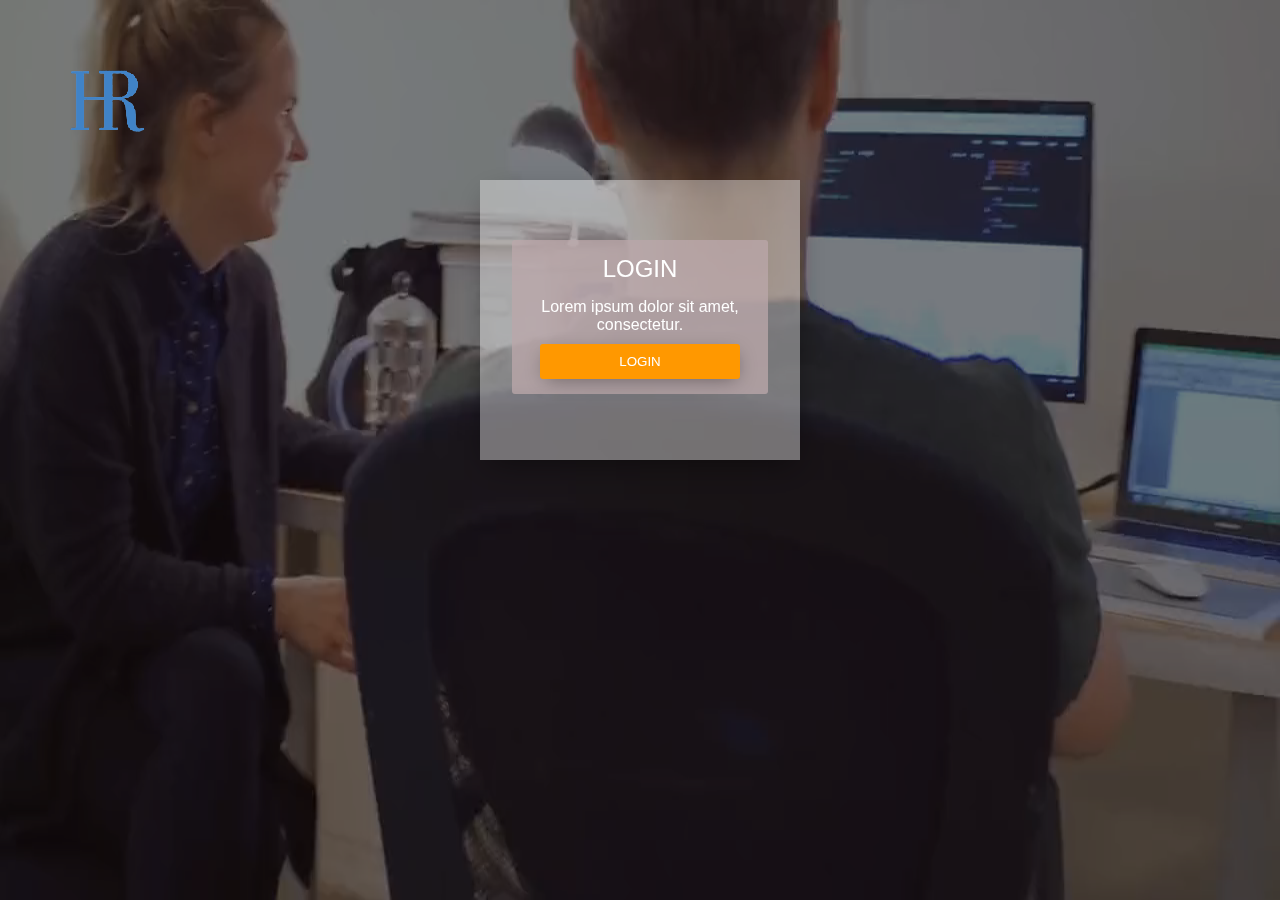
<file: public/index.html>
<!DOCTYPE html>
<html>
<head>
<meta charset="UTF-8">
<title>Single form</title>
<link rel="stylesheet" type="text/css" href="css/style.css">
<style>
        video{object-fit:fill;width: 100%;height: 100%;position: absolute;top: 0;left:0;z-index:1;}        

        .box{            background: rgba(0,0,0,0.5);width:100%;height:100%;position: absolute;z-index:2;        }        
        .box img{          position: absolute;left:70px;          top:70px;        }
</style>
</head>
<body>
<video autoplay="autoplay" loop="loop"><source src="video/images-videoo.mp4" type="video/mp4"></source></video>
<div class="box">
	<img src="img/LOGO.png" alt="">
</div>
<div class="cotn_principal">
	<div class="cont_centrar">
		<div class="cont_login">
			<div class="cont_info_log_sign_up">
				<div class="col_md_login">
					<div class="cont_ba_opcitiy">
						<h2>LOGIN</h2>
						<p>
							Lorem ipsum dolor sit amet, consectetur.
						</p>
						<button class="btn_login" onclick="cambiar_login()">LOGIN</button>
					</div>
				</div>
				<!-- <div class="col_md_sign_up">
					<div class="cont_ba_opcitiy">
						<h2>SIGN UP</h2>
						<p>
							Lorem ipsum dolor sit amet, consectetur.
						</p>
						<button class="btn_sign_up" onclick="cambiar_sign_up()">SIGN UP</button>
					</div>
				</div> -->
			</div>
			<div class="cont_back_info">
			</div>
			<div class="cont_forms">
				<div class="cont_form_login">
					<a href="#" onclick="ocultar_login_sign_up()"><span class="material-icons ">X</span></a>
					<h2>LOGIN</h2>
					<input type="text" placeholder="username" id="loginuname"/><input type="password" placeholder="Password" id="loginpwd"/><button class="btn_login" id="btn_login">LOGIN</button>
				</div>
				<div class="cont_form_sign_up">
					<a href="#" onclick="ocultar_login_sign_up()"><span class="material-icons">X</span></a>
					<h2>SIGN UP</h2>
					<input type="text" placeholder="User" id="uname" oninput="unameCheck()"/><br>
					<span id="unam" style="font-size: 12px;"></span><br>
					<input type="text" placeholder="Email" id="eml" oninput="emlCheck()"/><br>
					<span id="em" style="font-size: 12px;"></span><br>
					<input type="password" placeholder="Password" id="pwd" oninput="pwdCheck()"/><br>
					<span id="pw" style="font-size: 12px;"></span><br>
					<button class="btn_sign_up" id="btn_sign_up">SIGN UP</button>
				</div>
			</div>
		</div>
	</div>
</div>
<script src="js/jquery-2.1.4.min.js"></script>
<script src="js/index.js"></script>
<script src="js/base64.js" ></script>
<!-- <script src="js/public.js"></script> -->
</body>
</html>
</file>
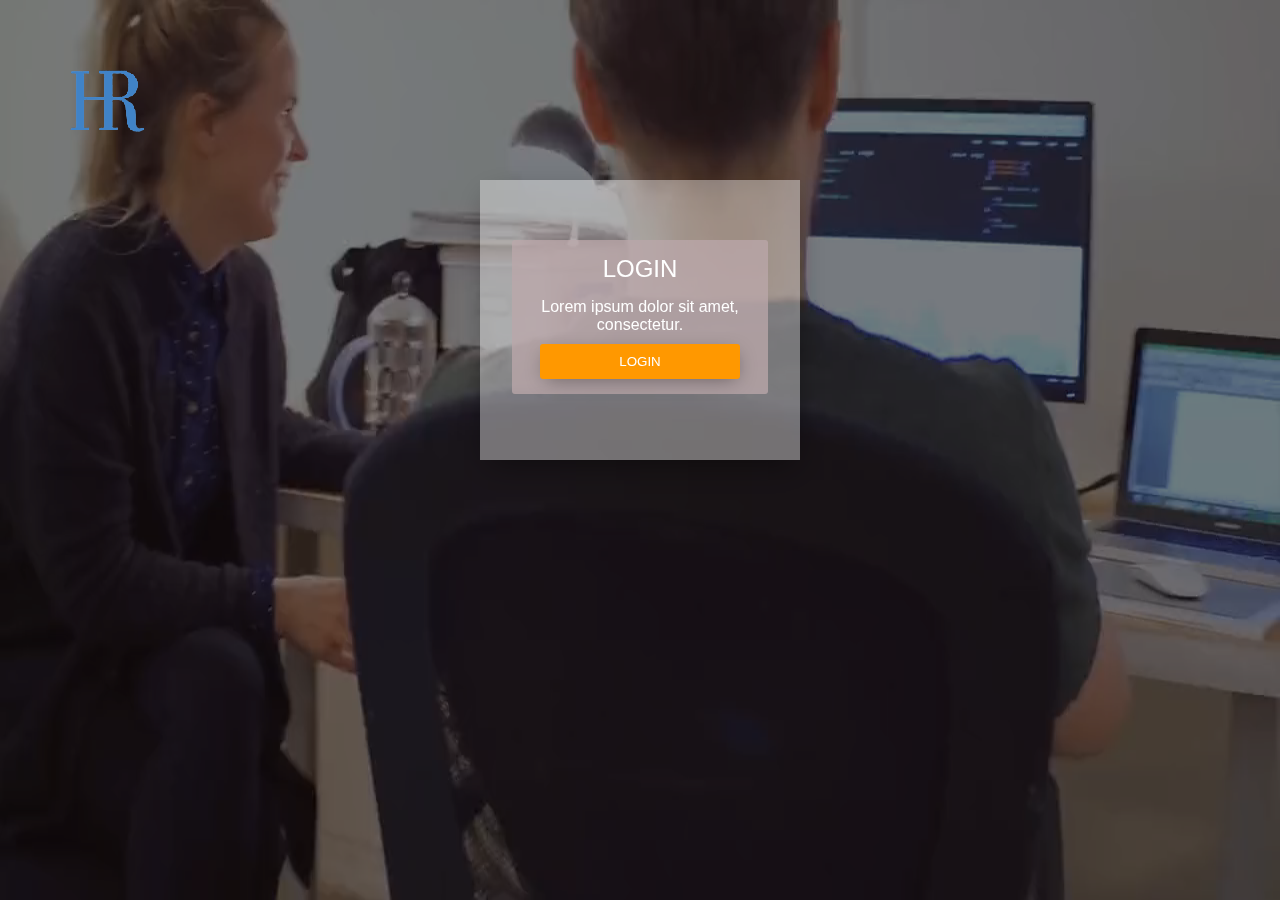
<file: public/html/help.html>
<!DOCTYPE html>
<html>
<head>
<meta charset="UTF-8">
<title></title>
<link rel="stylesheet" type="text/css" href="../css/homepage.css"/>
<link rel="stylesheet" type="text/css" href="../svg/font.css"/>
<link rel="stylesheet" type="text/css" href="../css/help.css"/>
</head>
<body>
<div class="centerLeft">
	<div class="logo">
		<img src="../img/LOGO.png"/>
	</div>
	<ul>
		<li><a href="homepage.html">首页</a></li>
		<li><a href="Jindex.html">员工信息管理</a></li>
		<li><a href="Personnel.html">人事变动</a></li>
		<li><a href="recycle.html">回收站</a></li>
		<li style="background: #5093E1;"><a href="help.html">帮助</a></li>
	</ul>
</div>
<div class="centerRight">
	<div class="logo">
		<div class="weather">
			<iframe width="420" scrolling="no" height="60" frameborder="0" allowtransparency="true" src="http://i.tianqi.com/index.php?c=code&id=12&icon=1&num=5">
			</iframe>
		</div>
		<div class="search_cen">
			<marquee scrolltop="0" onmouseover="this.stop()" onmouseout="this.start()"><span>公告</span><a href="http://news.sina.com.cn/society">最近新闻动态</a></marquee>
		</div>
		<div class="Administrator">
			<div class="header_p" id="header_p">
				<img src="../img/d4.jpg"/>
			</div>
			<div class="menu_control">
				<p class="menu">
					管理员<img src="../img/up.png" id="alter"/>
				</p>
				<ul class="submenu">
					<li><i class="icon-user-plus"></i><span>管理员信息</span></li>
					<li id="switchover"><i class="icon-tab"></i><span>切换用户</span></li>
					<li id="quit"><i class="icon-switch"></i><span>退出</span></li>
				</ul>
			</div>
		</div>
		<div class="right_add">
			+
		</div>
	</div>
	<div class="right_main" style="overflow: hidden;">
		<div class="page_error" style="width: 60%;height: 60%;margin: 10% auto;">
			<img src="../img/page404.jpg" width="100%" height="100%"/>
		</div>
	</div>
	<div class="header_z">
		<asid class="login">
		<div>
			<i id="loginClose" class="icon-cross"></i>
		</div>
		<form>
			<lable>账号<input type="text"/></lable><lable>密码<input type="password"/></lable><button>登陆</button>
		</form>
		</asid>
	</div>
	<div class="control_mask">
		<div class="control_message">
			<div class="leftbar">
				<i id="controlClose" class="icon-cross"></i>
				<div class="tx">
					<i class="icon-user"></i>
				</div>
				<input type="file" id="file_tx"/><button id="submit_tx">提交头像</button><span>* 点击图片添加头像</span>
			</div>
		</div>
	</div>
	<script src="../js/jquery-2.1.4.min.js"></script>
	<script src="../js/public.js"></script>
	</body>
	</html>
</file>
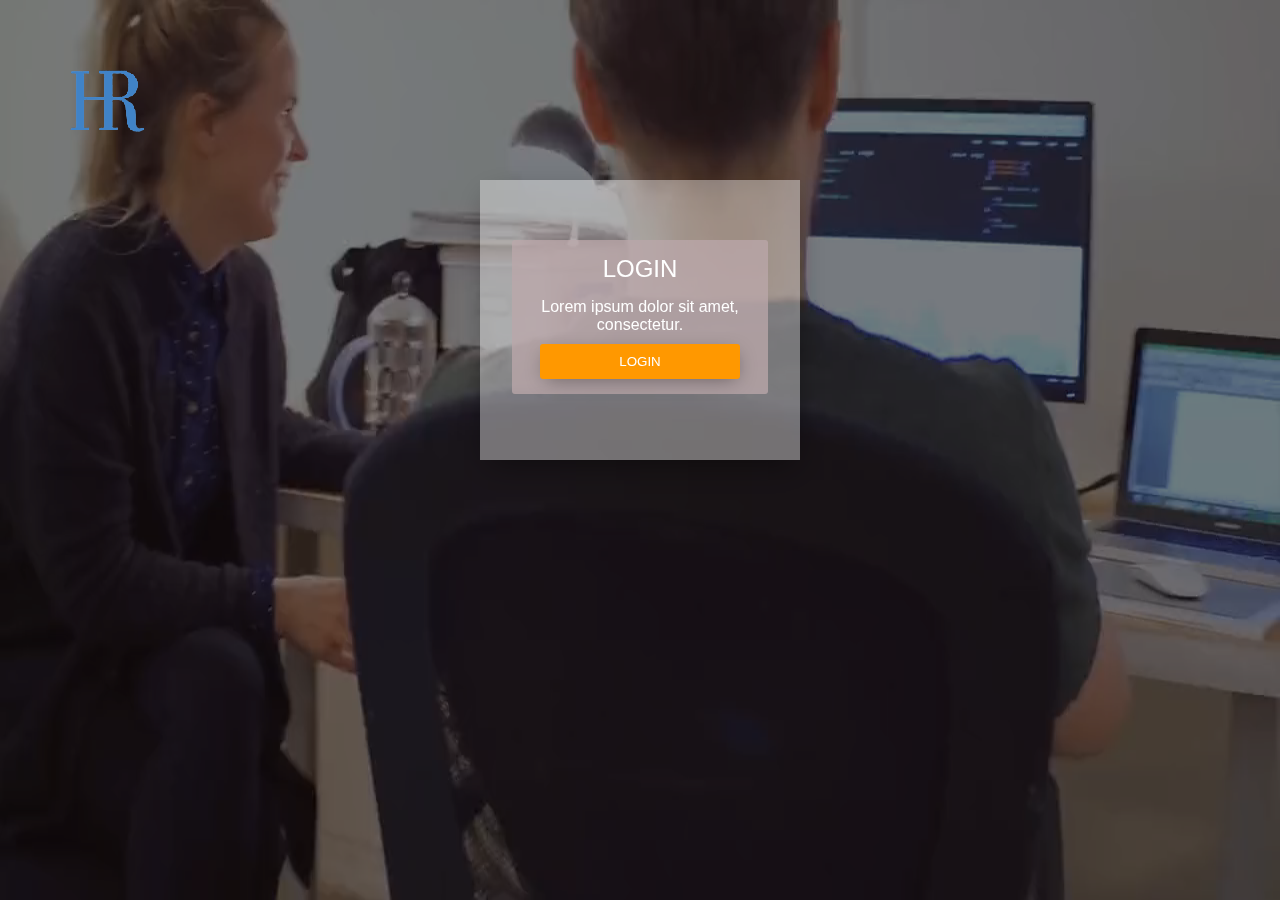
<file: public/html/homepage.html>
<!DOCTYPE html>
<html>
<head>
<meta charset="utf-8"/>
<title></title>
<link rel="stylesheet" type="text/css" href="../css/homepage.css"/>
<link rel="stylesheet" type="text/css" href="../svg/font.css"/>
<script src="../js/echarts.min.js"></script>
<script src="../js/jquery-2.1.4.min.js"></script>
</head>
<body>
<div class="centerLeft">
	<div class="logo">
		<img src="../img/LOGO.png"/>
	</div>
	<ul>
		<li style="background: #5093E1;"><a href="homepage.html">首页</a></li>
		<li><a href="Jindex.html">员工信息管理</a></li>
		<li><a href="Personnel.html">人事变动</a></li>
		<li><a href="recycle.html">回收站</a></li>
		<li><a href="help.html">帮助</a></li>
	</ul>
</div>
<div class="centerRight">
	<div class="logo">
		<div class="weather">
			<iframe width="420" scrolling="no" height="60" frameborder="0" allowtransparency="true" src="http://i.tianqi.com/index.php?c=code&id=12&icon=1&num=5">
			</iframe>
		</div>
		<div class="search_cen">
			<marquee scrolltop="0" onmouseover="this.stop()" onmouseout="this.start()"><span>公告</span><a href="http://news.sina.com.cn/society">最近新闻动态</a></marquee>
		</div>
		<div class="Administrator">
			<div class="header_p" id="header_p">
				<img src="../img/d4.jpg"/>
			</div>
			<div class="menu_control">
				<p class="menu">
					管理员<img src="../img/up.png" id="alter"/>
				</p>
				<ul class="submenu">
					<li><i class="icon-user-plus"></i><span>管理员信息</span></li>
					<li id="switchover"><i class="icon-tab"></i><span>切换用户</span></li>
					<li id="quit"><i class="icon-switch"></i><span>退出</span></li>
				</ul>
			</div>
		</div>
		<div class="right_add">
			+
		</div>
	</div>
	<div class="right_main">
		<div class="leftmain_bar">
			<div class="charts">
				<div id="charts_z">
				</div>
			</div>
			<div class="department">
				<div class="depa_data">
					<img src="../img/848401985cd34f82.jpg"/>
					<h4>徐志摩</h4>
					<p>
						部门：<span>技术部</span>
					</p>
					<p>
						职位：<span>项目经理</span>
					</p>
					<p>
						工号：<span>D186356</span>
					</p>
				</div>
				<div class="depa_data">
					<img src="../img/848401985cd34f82.jpg"/>
					<h4>徐志摩</h4>
					<p>
						部门：<span>技术部</span>
					</p>
					<p>
						职位：<span>项目经理</span>
					</p>
					<p>
						邮箱：<span>H186378</span>
					</p>
				</div>
				<div class="depa_data">
					<img src="../img/848401985cd34f82.jpg"/>
					<h4>徐志摩</h4>
					<p>
						部门：<span>技术部</span>
					</p>
					<p>
						职位：<span>项目经理</span>
					</p>
					<p>
						邮箱：<span>H186378</span>
					</p>
				</div>
				<div class="depa_data">
					<img src="../img/848401985cd34f82.jpg"/>
					<h4>徐志摩</h4>
					<p>
						部门：<span>技术部</span>
					</p>
					<p>
						职位：<span>项目经理</span>
					</p>
					<p>
						邮箱：<span>H186378</span>
					</p>
				</div>
			</div>
		</div>
		<div class="recently">
			<div class="staff_tx">
				<div id="clock" class="light">
					<div class="display">
						<div class="weekdays">
						</div>
						<div class="ampm">
						</div>
						<div class="digits">
						</div>
					</div>
				</div>
			</div>
			<div class="recently_btn" style="overflow: hidden;">
				<p style="">
					最近录入员工信息
				</p>
				<div style="overflow:hidden;margin-top:10px;height:410px;">
					<div class="staff_box" style="position:relative;">
						<div class="staff_page">
						</div>
					</div>
				</div>
			</div>
		</div>
	</div>
</div>
<div class="header_z">
	<asid class="login">
	<div>
		<i id="loginClose" class="icon-cross"></i>
	</div>
	<form>
		<lable>账号<input type="text" id="loginuname"/></lable><lable>密码<input type="password" id="loginpwd"/></lable><button id="btn_login">登陆</button>
	</form>
	</asid>
</div>
<div class="control_mask">
	<div class="control_message">
		<div class="leftbar">
			<i id="controlClose" class="icon-cross"></i>
			<div class="tx">
				<i class="icon-user"></i>
			</div>
			<input type="file" id="file_tx"/><button id="submit_tx">提交头像</button><span>* 点击图片添加头像</span>
		</div>
	</div>
</div>
</body>
<script src="../js/homeData.js" type="text/javascript"></script>
<script src="../js/homepage.js" type="text/javascript"></script>
<script src="../js/moment.min.js"></script>
<script type="text/javascript" src="../js/script.js"></script>
<script src="../js/public.js"></script>
</html>
</file>
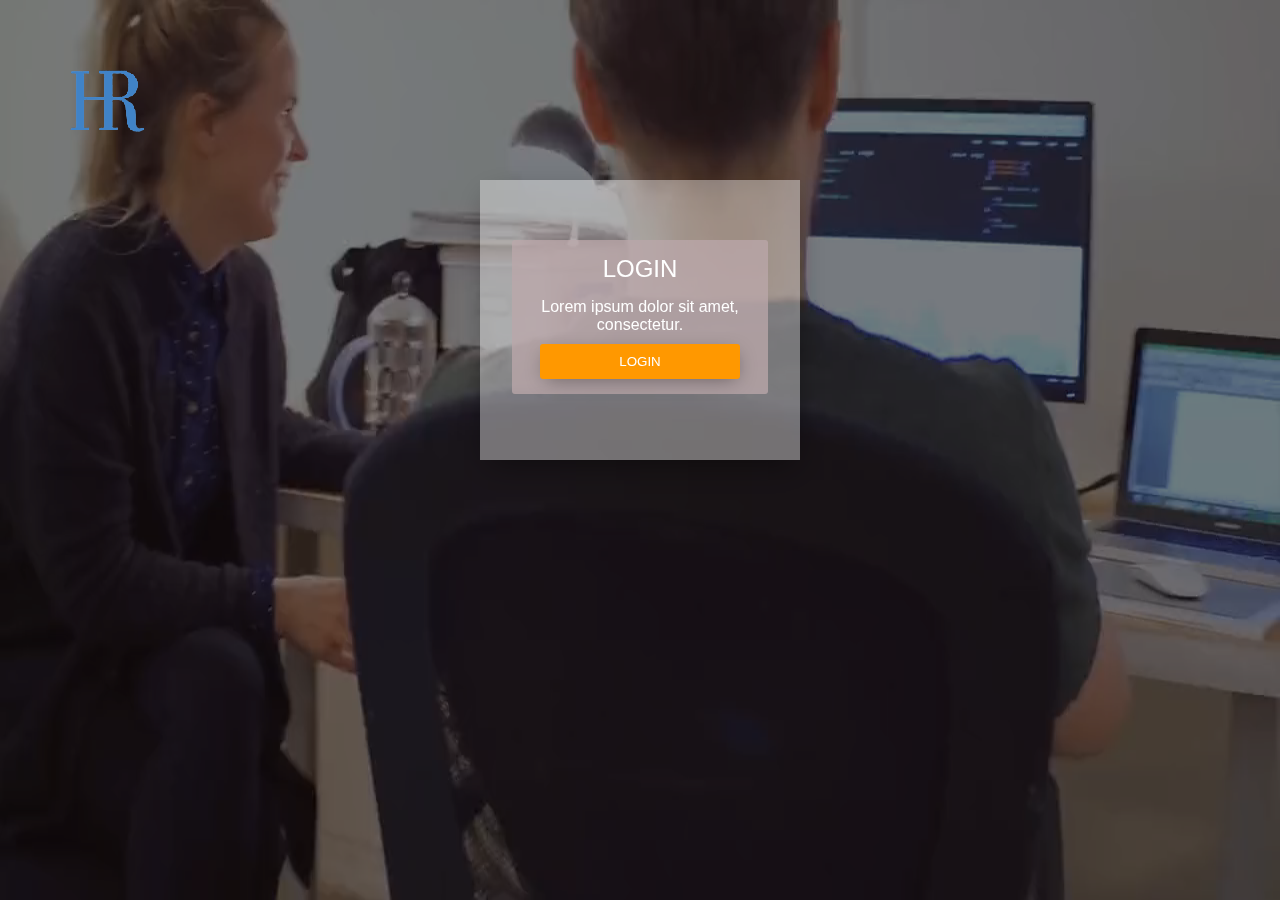
<file: public/html/inForMation.html>
<!DOCTYPE html>
<html>
<head>
<meta charset="UTF-8">
<title></title>
<link rel="stylesheet" type="text/css" href="../css/inForMation.css"/>
<link rel="stylesheet" type="text/css" href="../css/base.css"/>
<link rel="stylesheet" type="text/css" href="../css/homepage.css"/>
<link rel="stylesheet" type="text/css" href="../svg/font.css"/>
</head>
<body>
<div class="centerLeft">
	<div class="logo">
		<img src="../img/LOGO.png"/>
	</div>
	<ul>
		<li><a href="homepage.html">首页</a></li>
		<li><a href="Jindex.html">员工信息管理</a></li>
		<li><a href="Personnel.html">人事变动</a></li>
		<li><a href="recycle.html">回收站</a></li>
		<li><a href="help.html">帮助</a></li>
	</ul>
</div>
<div class="dahezi" style="overflow: auto;width: calc(100vw-130px);height: calc(100vh-90px);">
	<div class="centerRight">
		<div class="logo">
			<div class="weather">
				<iframe width="420" scrolling="no" height="60" frameborder="0" allowtransparency="true" src="http://i.tianqi.com/index.php?c=code&id=12&icon=1&num=5">
				</iframe>
			</div>
			<div class="search_cen">
				<marquee scrolltop="0" onmouseover="this.stop()" onmouseout="this.start()"><span>公告</span><a href="http://news.sina.com.cn/society">最近新闻动态</a></marquee>
			</div>
			<div class="Administrator">
				<div class="header_p" id="header_p">
					<img src="../img/d4.jpg"/>
				</div>
				<div class="menu_control">
					<p class="menu">
						管理员<img src="../img/up.png" id="alter"/>
					</p>
					<ul class="submenu">
						<li><i class="icon-user-plus"></i><span>管理员信息</span></li>
						<li id="switchover"><i class="icon-tab"></i><span>切换用户</span></li>
						<li><i class="icon-switch"></i><span>退出</span></li>
					</ul>
				</div>
			</div>
			<div class="right_add">
				+
			</div>
		</div>
		<div class="staff" id="staff1">
			<div class="employee">
				<p>
					员工基本信息
				</p>
				<a href="javascript:;">展开<span>▼</span></a>
			</div>
			<div class="left">
				<div class="emend_img" style="width: 100%;height: 100%;">
					<img src="../img/upload.png"/>
				</div>
				<p class="emend">
					上传头像
				</p>
				<input type="file" id="left_file" onchange="setFiles(this)" style="display: none;"/>
			</div>
			<div class="right">
				<div class="name" style="margin-top: 20px;">
					<p>
						<span>姓名</span><input type="text" id="name"/>
					</p>
					<p>
						<span>性别</span><input type="text" id="sex"/>
					</p>
					<p>
						<span>年龄</span><input type="text" id="age"/>
					</p>
					<p>
						<span>电话</span><input type="text" id="tel"/>
					</p>
				</div>
				<div class="name">
					<p>
						<span>婚姻状况</span><input type="text" id="matrimonialRes"/>
					</p>
					<p>
						<span>家庭电话</span><input type="text" id="familyTel"/>
					</p>
					<p>
						<span>邮箱</span><input type="text" id="eml"/>
					</p>
					<p>
						<span>QQ</span><input type="text" id="QQ"/>
					</p>
				</div>
				<div class="name">
					<p>
						<span>学历</span><input type="text" id="qualificAtions"/>
					</p>
					<p>
						<span>专业</span><input type="text" id="specialities"/>
					</p>
					<p id="card" style="margin: 0;">
						<span style="float: left;width: 74px;">身份证号</span><input type="text" id="number"/>
					</p>
				</div>
				<div class="name">
					<p>
						<span>毕业院校</span><input type="text" style="text-indent: 10px;"id="Graduation"/>
					</p>
					<p id="address">
						<span>家庭住址</span><input type="text" class="address"/>
					</p>
				</div>
			</div>
			<div style="clear: both;">
			</div>
			<a href="javascript:;" class="preservation">保存</a>
		</div>
		<div class="staff" id="staff" style="height:60px;">
			<div style="clear: both;">
			</div>
			<div class="employee">
				<p>
					员工在职信息
				</p>
				<a href="javascript:;">收起<span>▲</span></a>
			</div>
			<div class="department">
				<p>
					<span>所在部门</span>
					<select name="" class="sel" id="selBm">
						<option value="s">市场部</option>
						<option value="r">人事部</option>
						<option value="c">财务部</option>
						<option value="j">技术部</option>
					</select>
				</p>
				<p>
					<span>工号</span><input type="text" class="ghInp"/>
				</p>
				<p>
					<span>职位</span><input type="text" class="zwInp"/>
				</p>
				<p>
					<span>在职状态</span>
					<select name="" class="sel" id="selState">
						<option value="1">实习</option>
						<option value="2">转正</option>
						<option value="3">升迁</option>
						<option value="4">离职</option>
						<option value="5">退休</option>
					</select>
				</p>
				<p>
					<span>离职时间</span><input type="text" class="leavedate"/>
				</p>
				<p>
					<span>入职时间</span><input type="text" class="entryTime"/>
				</p>
			</div>
		</div>
	</div>
</div>
<div class="header_z">
	<asid class="login">
	<div>
		<i id="loginClose" class="icon-cross"></i>
	</div>
	<form>
		<lable>账号<input type="text"/></lable><lable>密码<input type="text"/></lable>
		<p>
			<label><input type="checkbox"/>自动登陆</label><a>删除账号</a><a>注册账号</a>
		</p>
		<button>登陆</button>
	</form>
	</asid>
</div>
<div class="control_mask">
	<div class="control_message">
		<div class="leftbar">
			<i id="controlClose" class="icon-cross"></i>
			<div class="tx">
				<i class="icon-user"></i>
			</div>
			<input type="file" id="file_tx"/><button id="submit_tx">提交头像</button><span>* 点击图片添加头像</span>
		</div>
	</div>
</div>
</body>
<script src="../js/jquery-2.1.4.min.js"></script>
<script type="text/javascript" src="../js/public.js"></script>
<script type="text/javascript">
		var cdBool=true;
		$('.employee a').click(function(){
			if(cdBool){
				$(this).parents('#staff1').stop().animate({'height':'60px'},800)
				$(this).parents('#staff').stop().animate({'height':'60px'},800)
				$(this).html('收起<span>▲</span>')
				cdBool=false;
			}else if(cdBool==false){
				$(this).parents('.staff').stop().animate({'height':'450px'},800)
				$(this).parents('#staff').stop().animate({'height':'300px'},800)
				$(this).html('展开<span>▼</span>')
				cdBool=true
			}
		})
		var files;
		var setFiles=function(element){
		//alert(1)
			console.log(element.files)
			files=element.files[0]
		}

	// var ip = 'http://localhost:8005'
	$('.preservation').click(function(){
		var fd=new FormData();
		fd.append('uploadedFile',files);
		$.ajax({
			type:"post",
			url:ip+"/operate/up",
			async:true,
			data:fd,
			contentType:false,
			processData:false,
			success:function(data){
				console.log(data)
				$.ajax({
					type:"post",
					url:ip+"/operate/add",
					data:{
						name:$('#name').val(),
						sex:$('#sex').val(),
						age:$('#age').val(),
						img:data,
						numBer:$('#number').val(),
						tel:$('#tel').val(),
						familyTel:$('#familyTel').val(),
						eml:$('#eml').val(),
						QQ:$('#QQ').val(),
						address:$('.address').val(),
						matrimonialRes:$('#matrimonialRes').val(),
						specialities:$('#specialities').val(),
						Graduation:$('#Graduation').val(),
						qualificAtions:$('#qualificAtions').val(),
						posiTion:$('.zwInp').val(),
						workNumber:$('.ghInp').val(),
						leavedate:$('.leavedate').val(),
						entryTime:$('.entryTime').val(),
						department:$('#selBm').val(),
						state:$('#selState').val()
					},
					async:true,
					success:function(addData){
						console.log(addData)
						if(addData.flag==1){
							alert('添加成功')
							location.href="Jindex.html"
						}else{
							alert('添加失败')
						}
					},
					error:function(){
						alert('失败')
					}
				});
			},
			error:function(){
				alert('添加失败')
			}
		})
	})
	</script>
</html>
</file>
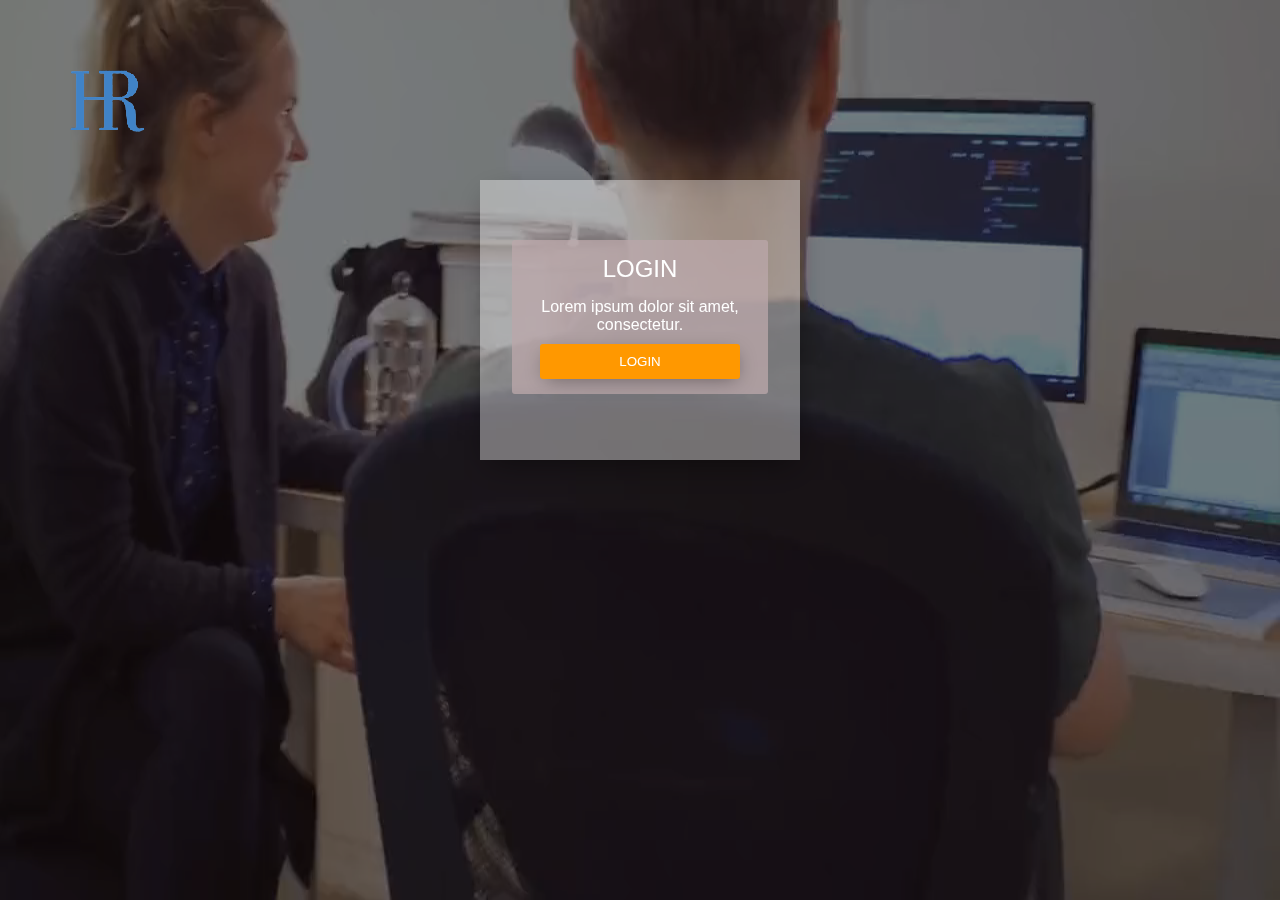
<file: public/html/Jindex.html>
<!DOCTYPE html>
<html>
<head>
<meta charset="UTF-8">
<title>Document</title>
<link rel="stylesheet" type="text/css" href="../css/homepage.css"/>
<link rel="stylesheet" type="text/css" href="../svg/font.css"/>
<link rel="stylesheet" type="text/css" href="../css/Jindex.css">
<link rel="stylesheet" type="text/css" href="../css/reset.css">
</head>
<body>
<div class="centerLeft">
	<div class="logo">
		<img src="../img/LOGO.png"/>
	</div>
	<ul>
		<li><a href="homepage.html">首页</a></li>
		<li style="background: #5093E1;"><a href="Jindex.html">员工信息管理</a></li>
		<li><a href="Personnel.html">人事变动</a></li>
		<li><a href="recycle.html">回收站</a></li>
		<li><a href="help.html">帮助</a></li>
	</ul>
</div>
<div class="centerRight">
	<div class="logo">
		<div class="weather">
			<iframe width="420" scrolling="no" height="60" frameborder="0" allowtransparency="true" src="http://i.tianqi.com/index.php?c=code&id=12&icon=1&num=5">
			</iframe>
		</div>
		<div class="search_cen">
			<input type="search" name="search" id="search" value=""/><label for="search" class="icon-search"></label>
		</div>
		<div class="Administrator">
			<div class="header_p" id="header_p">
				<img src="../img/d4.jpg"/>
			</div>
			<div class="menu_control">
				<p class="menu">
					管理员<img src="../img/up.png" id="alter"/>
				</p>
				<ul class="submenu">
					<li><i class="icon-user-plus"></i><span>管理员信息</span></li>
					<li id="switchover"><i class="icon-tab"></i><span>切换用户</span></li>
					<li id="quit"><i class="icon-switch"></i><span>退出</span></li>
				</ul>
			</div>
		</div>
		<div class="right_add">
			+
		</div>
	</div>
	<div class="content">
		<div class="nav">
			<ul>
				<li>相片</li>
				<li>姓名</li>
				<li>性别</li>
				<li id="department">部门					</li>
				<li id="working">职称</li>
				<li>操作</li>
			</ul>
		</div>
		<div class="detail">
			<ul id="oul">
			</ul>
		</div>
	</div>
	<div class="page">
		<div id="pagecount">
		</div>
	</div>
</div>
<div class="header_z">
	<asid class="login">
	<div>
		<i id="loginClose" class="icon-cross"></i>
	</div>
	<form>
		<lable>账号<input type="text"/></lable><lable>密码<input type="password"/></lable><button>登陆</button>
	</form>
	</asid>
</div>
<div class="control_mask">
	<div class="control_message">
		<div class="leftbar">
			<i id="controlClose" class="icon-cross"></i>
			<div class="tx">
				<i class="icon-user"></i>
			</div>
			<input type="file" id="file_tx"/><button id="submit_tx">提交头像</button><span>* 点击图片添加头像</span>
		</div>
	</div>
</div>
<script type="text/javascript" src="../js/jquery-2.1.4.min.js"></script>
<script src="../js/public.js"></script>
<script type="text/javascript">
$('#department').hover(function(){
	$('#department ul').css('display','block');
},function(){
	$('#department ul').css('display','none');
})
$('#working').hover(function(){
	$('#working ul').css('display','block');
},function(){
	$('#working ul').css('display','none');
})
// 输入参数需要当前页码pageNo，总页码totalPage，回调函数callback
var curPage = 1; //当前页面
var total,pageSize,totalPage;
// var ip = 'http://localhost:8005'
function ajaxPage(page){
	var delstate=0;
	$.ajax({
		type:'post',
		url:ip+'/index/page',
		data:{
			pageNum:page,
			delstate:delstate
		},
		success:function(e){
				var html = '';
				total = e.total; //总计数
				pageSize = e.pageSize; //每页显示条数
				curPage = page; //当前页
				totalPage = e.totalPage;//总页数;
				 $('#oul').empty();   //清空
				for(var i = 0;i<e.list.length;i++){
					if(e.list[i].department=='r'){
						e.list[i].department='人事部';
					}else if(e.list[i].department=='s'){
						e.list[i].department='市场部'
					}else if(e.list[i].department=='c'){
						e.list[i].department='财务部'
					}else if(e.list[i].department=='j'){
						e.list[i].department='技术部'
					}
					html += '<li><div class="bar"><img src="'+ip+'/upload/'+e.list[i].img+'" alt=""></div>'
						+'<span>'+e.list[i].name+'</span><span>'+e.list[i].sex+'</span>'
						+'<span><b>'+e.list[i].department+'</b></span>'
						+'<span>'+e.list[i].zy+'</span>'
						+'<span><a href="detail.html?id='+e.list[i].id+'" style="color:#4a83c7">查看&nbsp;</a>'
						+'<a href="modification.html?id='+e.list[i].id+'" style="color:#eb6100;">修改</a>'
						+'<a href="javascript:;" class="del" del="'+e.list[i].id+'" style="color:#b6b6b6;">&nbsp;删除</a></span></li>';
				};
				$('#oul').append(html);
		},
		complete:function(){
			getPageBar();
			del();
		}
		,error:function(){
			alert('error')
		}
	})
}
// 函数调用
ajaxPage(1)
// 分页调用	
function fn(page){
    if(page){
        ajaxPage(page);
    }
}
// 删除函数		
function del(){
	var delstate;
	$('.del').click(function(){
		var delid=$(this).attr('del');
		delstate=1;
		var This=$(this);
		$.ajax({
			type:"post",
			url:ip+"/operate/delete",
			async:true,
			data:{
				delid:delid,
				delstate:delstate
			},
			success:function(e){
				console.log(e)
				if(e.flag==1){
					alert('删除成功')
					This.parents('li').remove();
					location.reload();
				}else if(e.flag==2){
					alert('删除失败')
				}
			},
			error:function(){
				alert('失败')
			}
		});
	})
}
//获取分页条 
function getPageBar(){
	//页码大于最大页数
	if(curPage>totalPage) curPage = totalPage;
	//页码小于1
	if(curPage < 1) curPage = 1;
	pageStr = '<span>共'+total+'条</span><span>'+curPage+'/'+totalPage+'</span>';
	 //如果是第一页
    if(curPage==1){
        pageStr += "<span>首页</span><span>上一页</span>";
    }else{
        pageStr += "<span><a href='javascript:void(0)' onclick='fn(1)'>首页</a></span><span><a href='javascript:void(0)' onclick='fn("+(curPage-1)+")'>上一页</a></span>";
    }
    //如果是最后页
    if(curPage>=totalPage){
        pageStr += "<span>下一页</span><span>尾页</span>";
    }else{
        pageStr += "<span><a href='javascript:void(0)' onclick='fn("+(parseInt(curPage)+1)+")'>下一页</a></span><span><a href='javascript:void(0)' onclick='fn("+totalPage+")'>尾页</a></span>";
    }
    $("#pagecount").html(pageStr);
}
	</script>
</body>
</html>
</file>
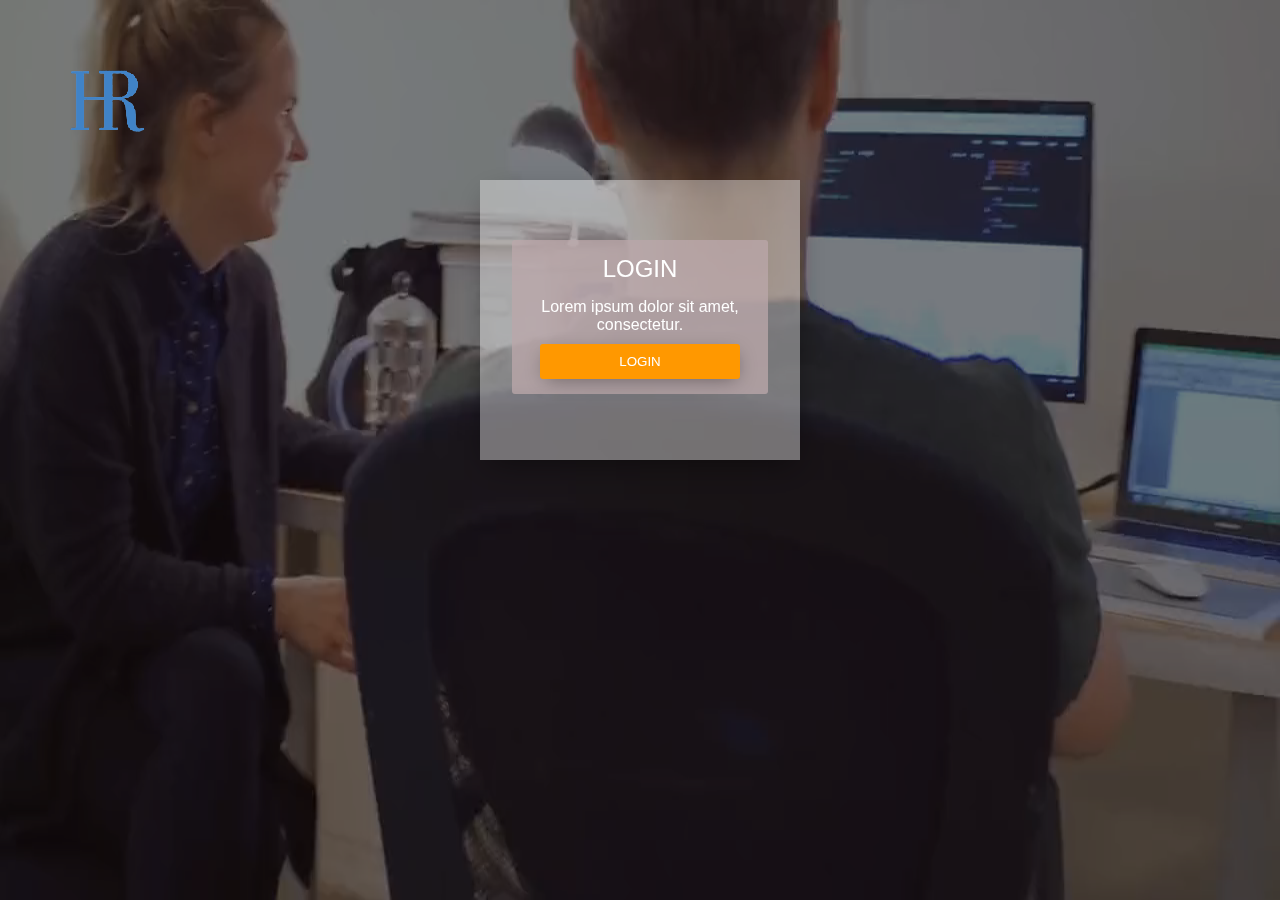
<file: public/html/modification.html>
<!DOCTYPE html>
<html>
<head>
<meta charset="UTF-8">
<title></title>
<link rel="stylesheet" type="text/css" href="../css/inForMation.css"/>
<link rel="stylesheet" type="text/css" href="../css/base.css"/>
<link rel="stylesheet" type="text/css" href="../css/homepage.css"/>
<link rel="stylesheet" type="text/css" href="../svg/font.css"/>
</head>
<body>
<div class="centerLeft">
	<div class="logo">
		<img src="../img/LOGO.png"/>
	</div>
	<ul>
		<li><a href="homepage.html">首页</a></li>
		<li><a href="Jindex.html">员工信息管理</a></li>
		<li><a href="Personnel.html">人事变动</a></li>
		<li><a href="recycle.html">回收站</a></li>
		<li><a href="help.html">帮助</a></li>
	</ul>
</div>
<div class="dahezi" style="overflow: auto;width: calc(100vw-130px);height: calc(100vh-90px);">
	<div class="centerRight">
		<div class="logo">
			<div class="weather">
				<iframe width="420" scrolling="no" height="60" frameborder="0" allowtransparency="true" src="http://i.tianqi.com/index.php?c=code&id=12&icon=1&num=5">
				</iframe>
			</div>
			<div class="search_cen">
				<marquee scrolltop="0" onmouseover="this.stop()" onmouseout="this.start()"><span>公告</span><a href="http://news.sina.com.cn/society">最近新闻动态</a></marquee>
			</div>
			<div class="Administrator">
				<div class="header_p" id="header_p">
					<img src="../img/d4.jpg"/>
				</div>
				<div class="menu_control">
					<p class="menu">
						管理员<img src="../img/up.png" id="alter"/>
					</p>
					<ul class="submenu">
						<li><i class="icon-user-plus"></i><span>管理员信息</span></li>
						<li id="switchover"><i class="icon-tab"></i><span>切换用户</span></li>
						<li><i class="icon-switch"></i><span>退出</span></li>
					</ul>
				</div>
			</div>
			<div class="right_add">
				+
			</div>
		</div>
		<div class="staff" id="staff1">
			<div class="employee">
				<p>
					员工基本信息-修改
				</p>
				<a href="javascript:;">展开<span>▼</span></a>
			</div>
			<div class="left">
				<div class="emend_img" style="width: 100%;height: 100%;">
					<img src=""/>
				</div>
				<p class="emend">
					上传头像
				</p>
				<input type="file" id="left_file" onchange="setFiles(this)" style="display: none;"/>
			</div>
			<div class="right">
				<div class="name" style="margin-top: 20px;">
					<p>
						<span>姓名</span><input type="text" id="name"/>
					</p>
					<p>
						<span>性别</span><input type="text" id="sex"/>
					</p>
					<p>
						<span>年龄</span><input type="text" id="age"/>
					</p>
					<p>
						<span>电话</span><input type="text" id="tel"/>
					</p>
				</div>
				<div class="name">
					<p>
						<span>婚姻状况</span><input type="text" id="matrimonialRes"/>
					</p>
					<p>
						<span>家庭电话</span><input type="text" id="familyTel"/>
					</p>
					<p>
						<span>邮箱</span><input type="text" id="eml"/>
					</p>
					<p>
						<span>QQ</span><input type="text" id="QQ"/>
					</p>
				</div>
				<div class="name">
					<p>
						<span>学历</span><input type="text" id="qualificAtions"/>
					</p>
					<p>
						<span>专业</span><input type="text" id="specialities"/>
					</p>
					<p id="card" style="margin: 0;">
						<span style="float: left;width: 74px;">身份证号</span><input type="text" id="number"/>
					</p>
				</div>
				<div class="name">
					<p>
						<span>毕业院校</span><input type="text" style="text-indent: 10px;"id="Graduation"/>
					</p>
					<p id="address">
						<span>家庭住址</span><input type="text" class="address"/>
					</p>
				</div>
			</div>
			<div style="clear: both;">
			</div>
			<a href="javascript:;" class="preservation">修改</a>
		</div>
		<div class="staff" id="staff" style="height:60px;">
			<div style="clear: both;">
			</div>
			<div class="employee">
				<p>
					员工在职信息
				</p>
				<a href="javascript:;">展开<span>▼</span></a>
			</div>
			<div class="department">
				<p>
					<span>所在部门</span>
					<select name="" class="sel" id="selBm">
						<option value="s">市场部</option>
						<option value="r">人事部</option>
						<option value="c">财务部</option>
						<option value="j">技术部</option>
					</select>
				</p>
				<p>
					<span>工号</span><input type="text" class="ghInp"/>
				</p>
				<p>
					<span>职位</span><input type="text" class="zwInp"/>
				</p>
				<p>
					<span>在职状态</span>
					<select name="" class="sel" id="selState">
						<option value="1">实习</option>
						<option value="2">转正</option>
						<option value="3">升迁</option>
						<option value="4">离职</option>
						<option value="5">退休</option>
					</select>
				</p>
				<p>
					<span>离职时间</span><input type="text" class="leavedate"/>
				</p>
				<p>
					<span>入职时间</span><input type="text" class="entryTime"/>
				</p>
			</div>
		</div>
	</div>
</div>
<div class="header_z">
	<asid class="login">
	<div>
		<i id="loginClose" class="icon-cross"></i>
	</div>
	<form>
		<lable>账号<input type="text"/></lable><lable>密码<input type="password"/></lable>
		<p>
			<label><input type="checkbox"/>自动登陆</label><a>删除账号</a><a>注册账号</a>
		</p>
		<button>登陆</button>
	</form>
	</asid>
</div>
<div class="control_mask">
	<div class="control_message">
		<div class="leftbar">
			<i id="controlClose" class="icon-cross"></i>
			<div class="tx">
				<i class="icon-user"></i>
			</div>
			<input type="file" id="file_tx"/><button id="submit_tx">提交头像</button><span>* 点击图片添加头像</span>
		</div>
	</div>
</div>
</body>
<script src="../js/jquery-2.1.4.min.js"></script>
<script type="text/javascript" src="../js/public.js"></script>
<script type="text/javascript">
	var cdBool=true;
	// var ip = 'http://localhost:8005'
		$('.employee a').click(function(){
			if(cdBool){
				$(this).parents('#staff1').stop().animate({'height':'60px'},800)
				$(this).parents('#staff').stop().animate({'height':'60px'},800)
				$(this).html('收起<span>▲</span>')
				cdBool=false;
			}else if(cdBool==false){
				$(this).parents('.staff').stop().animate({'height':'450px'},800)
				$(this).parents('#staff').stop().animate({'height':'300px'},800)
				$(this).html('展开<span>▼</span>')
				cdBool=true
			}
		})
		var uid=location.search.substring(4)
		//获取详情
		$.ajax({//details
			type:"get",
			url:ip+"/operate/details",
			data:{
				id:uid
			},
			async:true,
			success:function(e){
				console.log(e) 
				for(var i=0;i<e.length;i++){
					$('#name').val(e[i].name)
					$('#sex').val(e[i].sex),
					$('#age').val(e[i].age),
					$('.emend_img img').attr("src",""+ip+"/upload/"+e[i].img)  
					$('#number').val(e[i].number),
					$('#tel').val(e[i].tel),
					$('#familyTel').val(e[i].familyTel),
					$('#eml').val(e[i].eml),
					$('#QQ').val(e[i].QQ),
					$('.address').val(e[i].address),
					$('#matrimonialRes').val(e[i].matrimonialRes),
					$('#specialities').val(e[i].specialities),
					$('#Graduation').val(e[i].Graduation),
					$('#qualificAtions').val(e[i].qualificAtions),
					$('.zwInp').val(e[i].zy),
					$('.ghInp').val(e[i].workNumber),
					$('.leavedate').val(e[i].leavedate),
					$('.entryTime').val(e[i].entryTime),
					$('#selBm').val(e[i].department),
					$('#selState').val(e[i].state)
					sessionStorage.img=e[i].img;
				}
			},
			error:function(){
				alert('失败')
			}
		});
		var files;
		var setFiles=function(element){
		//alert(1)
			console.log(element.files)
			files=element.files[0]
		}
		$('.preservation').click(function(){
			var fd=new FormData();
			fd.append('uploadedFile',files);
			$.ajax({
				type:"post",
				url:ip+"/operate/up",
				async:true,
				data:fd,
				contentType:false,
				processData:false,
				success:function(data){
					console.log(data)
					//imgdata=data;
					amend(data);
				},
				error:function(){
					alert('图片修改失败')
				}
			})
			amend(sessionStorage.img);
		})
	function amend(imgData){
			$.ajax({
					type:"post",
					url:ip+"/operate/amend",
					data:{
						id:uid,
						name:$('#name').val(),
						sex:$('#sex').val(),
						age:$('#age').val(),
						img:imgData,
						numBer:$('#number').val(),
						tel:$('#tel').val(),
						familyTel:$('#familyTel').val(),
						eml:$('#eml').val(),
						QQ:$('#QQ').val(),
						address:$('.address').val(),
						matrimonialRes:$('#matrimonialRes').val(),
						specialities:$('#specialities').val(),
						Graduation:$('#Graduation').val(),
						qualificAtions:$('#qualificAtions').val(),
						posiTion:$('.zwInp').val(),
						workNumber:$('.ghInp').val(),
						leavedate:$('.leavedate').val(),
						entryTime:$('.entryTime').val(),
						department:$('#selBm').val(),
						state:$('#selState').val()
					},
					async:true,
					success:function(e){
						console.log(e)
						if(e.flag==1){
							alert('修改成功')
							location.href='Jindex.html'
						}else{
							alert('修改失败')
						}
					},
					error:function(){
						alert('失败')
					}
				});
	}
	</script>
</html>
</file>
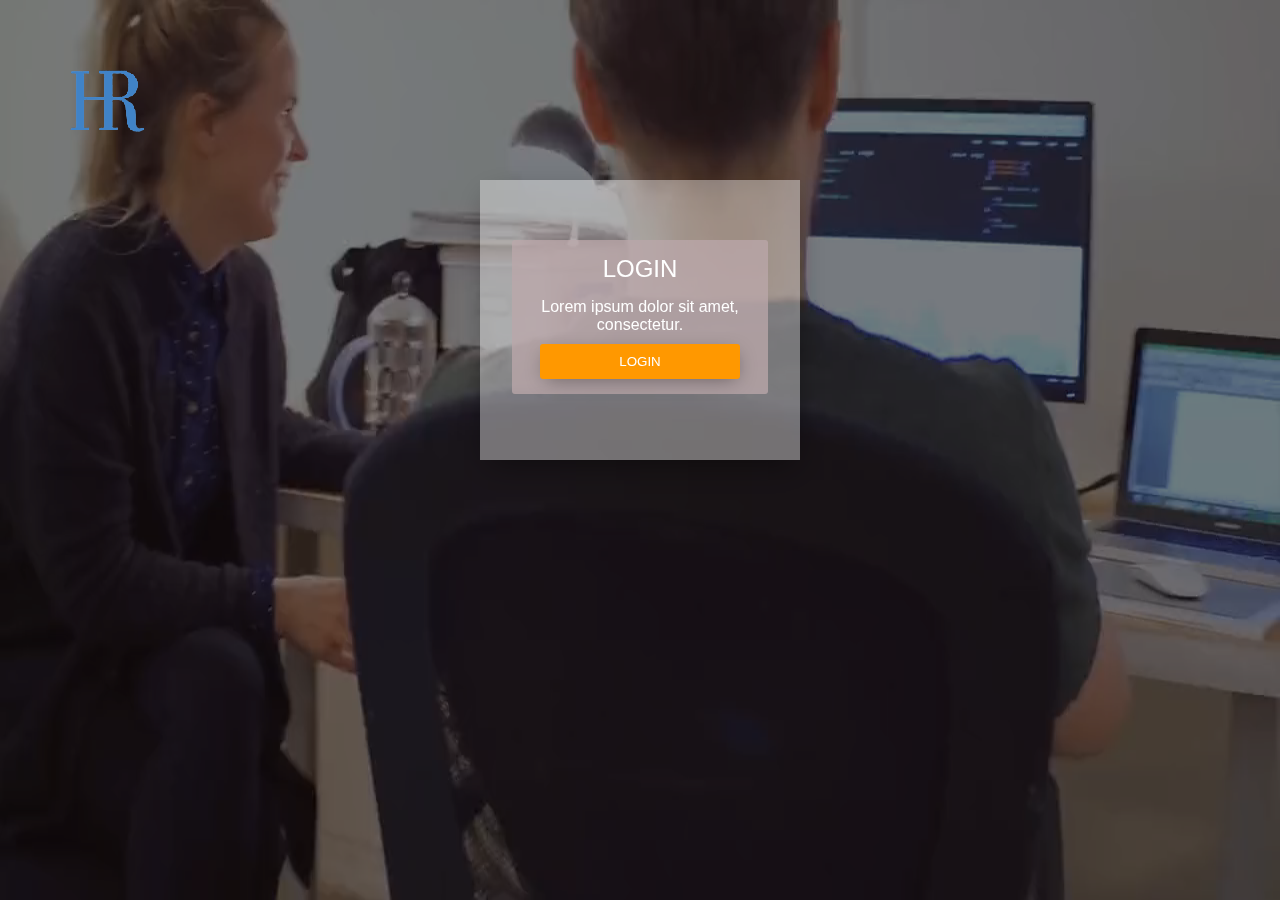
<file: public/html/Personnel.html>
<!DOCTYPE html><html>	<head>		<meta charset="UTF-8">		<title></title>		<link rel="stylesheet" type="text/css" href="../css/homepage.css"/>		<link rel="stylesheet" type="text/css" href="../svg/font.css"/>		<link rel="stylesheet" type="text/css" href="../css/base.css" />		<link rel="stylesheet" type="text/css" href="../css/Personnel.css" />					</head>	<body>		<div id="wrop">			<div class="centerLeft">								<div class="logo">				<img src="../img/LOGO.png"/>			</div>			<ul>				<li>					<a href="homepage.html">首页</a>				</li>				<li>					<a href="Jindex.html">员工信息管理</a>				</li>				<li style="background: #5093E1;">					<a href="Personnel.html">人事变动</a>				</li>				<li>					<a href="recycle.html">回收站</a>				</li>				<li>					<a href="help.html">帮助</a>				</li>			</ul>			</div>		<div class="centerRight">			<div class="logo">				<div class="weather">					<iframe width="420" scrolling="no" height="60" frameborder="0" allowtransparency="true" src="http://i.tianqi.com/index.php?c=code&id=12&icon=1&num=5"></iframe> 				</div>				<div class="search_cen">					<marquee scrollTop="0"  onmouseover=this.stop() onmouseout=this.start()>						<span>公告</span>						<a href="http://news.sina.com.cn/society">最近新闻动态</a>					</marquee>				</div>								<div class="Administrator">					<div class="header_p" id="header_p">						<img src="../img/d4.jpg"/>					</div>										<div class="menu_control">												<p class="menu">管理员<img src="../img/up.png" id="alter"/></p>						<ul class="submenu">														<li><i class="icon-user-plus"></i><span>管理员信息</span></li>							<li id="switchover"><i class="icon-tab"></i><span>切换用户</span></li>							<li id="quit"><i class="icon-switch"></i><span>退出</span></li>													</ul>					</div>				</div>				<div class="right_add">+</div>							</div>			<div class="rg-main">										<div class="left">				<div class="list" id="list">					<a href="javascript:;" class="white">实习</a>					<a href="javascript:;">转正</a>					<a href="javascript:;">离职</a>					<a href="javascript:;">退休</a>				</div>				<div class="navList">					<div class="subNav">						<a href="javascript:;">相片</a>						<a href="javascript:;">姓名</a>						<a id="department" href="javascript:;">原职位</a>						<a id="working" href="javascript:;">现职位</a>						<a href="javascript:;" id="entryTime">日期</a>						<a href="javascript:;">操作</a>					</div>					<div class="subList" id="subList">						<ul class="show" id="zhuanzheng"></ul>						<ul id="shixi"></ul>						<ul id="shengqian"></ul>						<ul id="tuixiu"></ul>						<ul id="lizhi"></ul>					</div>				</div>			</div>			<div class="right">				<div class="lately" id="lately">各部门变动人数比例</div>				<div class="proportion">					<h1>各部门变动比例</h1>				<div id="main" style="width: 100%;height:350px;background: white;"></div>				</div>							</div>			<div class="clear"></div>			</div>		</div>		<div class="clear"></div>		</div>		<div class="clear"></div>				<div class="header_z">			<asid class="login">				<div>					<i id="loginClose" class="icon-cross"></i>				</div>				<form>					<lable>账号<input type="text" /></lable>					<lable>密码<input type="password" /></lable>										<button>登陆</button>				</form>			</asid>		</div>				<div class="control_mask">			<div class="control_message">								<div class="leftbar">					<i id="controlClose" class="icon-cross"></i>					<div class="tx">						<i class="icon-user"></i>					</div>					<input type="file" id="file_tx"/>					<button id="submit_tx">提交头像</button>					<span>* 点击图片添加头像</span>				</div>							</div>		</div>	</body>
<script src="../js/echarts.min.js"></script>
<script src="../js/jquery-2.1.4.min.js"></script>
<script src="../js/public.js"></script>	
<script>
// 选项卡
// var ip = 'http://localhost:8005'
var olist = document.getElementById('list'),
	aBtn = olist.getElementsByTagName('a'),
	osubl = document.getElementById('subList'),
	aDiv = osubl.getElementsByTagName('ul');
for(var i = 0; i < aBtn.length; i++) {
	aBtn[i].index = i;
	aBtn[i].onclick = function() {
		for(var i = 0; i < aBtn.length; i++) {
			aBtn[i].className = '';
			aDiv[i].className = '';
		}
		aBtn[this.index].className = 'white';
		aDiv[this.index].className = 'show';
	};
}
// 数据调取
$.ajax({
	type:'get',
	url:ip+'/changeOf/changeOf',
	success:function(e){
		var arrZ = [],
			arrS = [],
			arrL = [],
			arrT = [];
		// push 数据
		for(var i = 0; i<e.length;i++){
			if (e[i].state == '1') {  //  1  转正
				arrZ.push(e[i])
			} else if (e[i].state == '2') {  // 2 实习
				arrS.push(e[i])
			} else if (e[i].state == '3') {   // 3  离职
				arrL.push(e[i])
			} else if (e[i].state == '4') {   // 4    退休
				arrT.push(e[i])
			};

		};   
	
		//  函数分装
		function getArr(abc,cc){
			for (var i=0;i<abc.length;i++){
				var arrLi = document.createElement('li');
				arrLi.innerHTML = 	'<p><img src="'+ip+'/upload/'+abc[i].img+'" /></p>'+
									'<p>'+abc[i].name+'</p>'+
									'<p>'+abc[i].zy+'</p>'+
									'<p><span>'+abc[i].present+'</span></p>'+
									'<p>'+abc[i].entryTime+'</p>'+
									'<p><a href="detail.html?id='+abc[i].id+'">查看</a></p>';
				cc.appendChild(arrLi);
			}
		}
		//  函数调用
		getArr(arrZ,zhuanzheng)
		getArr(arrS,shixi)
		getArr(arrL,shengqian)
		getArr(arrT,tuixiu)
		// 饼图
		var myChart = echarts.init(document.getElementById('main'));
		option = {
			tooltip: {
				trigger: 'item',
				formatter: "{a} <br/>{b} : {c} ({d}%)"
			},
			legend: {
				orient: 'horizontal',
				x: 'center',
				y: '10px',
				data: ['实习', '转正', '离职', '退休']
			},

			calculable: true,
			series: [{
				name: '访问来源',
				type: 'pie',
				radius: '55%',
				center: ['50%', '60%'],
				data: [{
					value: arrZ.length,
					name: '实习'
				}, {
					value: arrS.length,
					name: '转正'
				}, {
					value: arrL.length,
					name: '离职'
				}, {
					value: arrT.length,
					name: '退休'
				}],
				 color: ['#8193D7','#DDF7A1','#D9B3E7','#81C3D7']
			}]
		};
		myChart.setOption(option);


	},error:function(){
		alert('error')
	}
})
</script>
</html>
</file>
<file: public/css/style.css>
* {
	margin: 0 auto;
	padding: 0;
	text-align: center;
	font-family: 'Lato',sans-serif
}

.cotn_principal {
	position: absolute;
	width: 100%;
	height: 100%;
	z-index: 7
}

.cont_centrar {
	position: relative;
	float: left;
	width: 100%
}

.cont_login {
	position: relative;
	width: 320px;
	left: 50%;
	margin-left: -160px;
	top: 80px
}

.cont_back_info {
	position: relative;
	float: left;
	width: 320px;
	height: 280px;
	overflow: hidden;
	background-color: rgba(255,255,255,0.4);
	margin-top: 100px;
	box-shadow: 1px 10px 30px -10px rgba(0,0,0,0.5)
}

.cont_forms {
	position: absolute;
	overflow: hidden;
	top: 100px;
	left: 0;
	width: 320px;
	height: 280px;
	/*background:#ccc;*/
	-webkit-transition: all .5s;
	-moz-transition: all .5s;
	-ms-transition: all .5s;
	-o-transition: all .5s;
	transition: all .5s
}

.cont_forms_active_login {
	box-shadow: 1px 10px 30px -10px rgba(0,0,0,0.5);
	height: 420px;
	top: 20px;
	left: 0;
	-webkit-transition: all .5s;
	-moz-transition: all .5s;
	-ms-transition: all .5s;
	-o-transition: all .5s;
	transition: all .5s
}

.cont_forms_active_sign_up {
	box-shadow: 1px 10px 30px -10px rgba(0,0,0,0.5);
	height: 420px;
	top: 20px;
	left: 320px;
	-webkit-transition: all .5s;
	-moz-transition: all .5s;
	-ms-transition: all .5s;
	-o-transition: all .5s;
	transition: all .5s
}

.cont_img_back_grey {
	position: absolute;
	width: 950px;
	top: -80px;
	left: -116px
}

.cont_img_back_grey>img {
	width: 100%;
	-webkit-filter: grayscale(100%);
	filter: grayscale(100%);
	opacity: .2;
	animation-name: animar_fondo;
	animation-duration: 20s;
	animation-timing-function: linear;
	animation-iteration-count: infinite;
	animation-direction: alternate
}

.cont_img_back_ {
	position: absolute;
	width: 950px;
	top: -80px;
	left: -116px
}

.cont_img_back_>img {
	width: 100%;
	opacity: .3;
	animation-name: animar_fondo;
	animation-duration: 20s;
	animation-timing-function: linear;
	animation-iteration-count: infinite;
	animation-direction: alternate
}

.cont_forms_active_login>.cont_img_back_ {
	top: 0;
	-webkit-transition: all .5s;
	-moz-transition: all .5s;
	-ms-transition: all .5s;
	-o-transition: all .5s;
	transition: all .5s
}

.cont_forms_active_sign_up>.cont_img_back_ {
	top: 0;
	left: -435px;
	-webkit-transition: all .5s;
	-moz-transition: all .5s;
	-ms-transition: all .5s;
	-o-transition: all .5s;
	transition: all .5s
}

.cont_info_log_sign_up {
	position: absolute;
	width: 640px;
	height: 280px;
	top: 100px;
	z-index: 1
}

.col_md_login {
	position: relative;
	float: left;
	width: 50%
}

.col_md_login>h2 {
	font-weight: 400;
	margin-top: 70px;
	color: #757575
}

.col_md_login>p {
	font-weight: 400;
	margin-top: 15px;
	width: 80%;
	color: #37474f
}

.btn_login {
	background-color: #ff9800;
	border: 0;
	padding: 10px;
	width: 200px;
	border-radius: 3px;
	box-shadow: 1px 5px 20px -5px rgba(0,0,0,0.4);
	color: #fff;
	margin-top: 10px;
	cursor: pointer
}

.col_md_sign_up {
	position: relative;
	float: left;
	width: 50%
}

.cont_ba_opcitiy>h2 {
	font-weight: 400;
	color: #fff
}

.cont_ba_opcitiy>p {
	font-weight: 400;
	margin-top: 15px;
	color: #fff
}

.cont_ba_opcitiy {
	position: relative;
	background-color: rgba(187,168,170,0.79);
	width: 80%;
	border-radius: 3px;
	margin-top: 60px;
	padding: 15px 0
}

.btn_sign_up {
	background-color: #f44336;
	border: 0;
	padding: 10px;
	width: 200px;
	border-radius: 3px;
	box-shadow: 1px 5px 20px -5px rgba(0,0,0,0.4);
	color: #fff;
	margin-top: 10px;
	cursor: pointer
}

.cont_forms_active_sign_up {
	z-index: 2
}

@-webkit-keyframes animar_fondo {
	from {
		-webkit-transform: scale(1) translate(0px);
		-moz-transform: scale(1) translate(0px);
		-ms-transform: scale(1) translate(0px);
		-o-transform: scale(1) translate(0px);
		transform: scale(1) translate(0px)
	}

	to {
		-webkit-transform: scale(1.5) translate(50px);
		-moz-transform: scale(1.5) translate(50px);
		-ms-transform: scale(1.5) translate(50px);
		-o-transform: scale(1.5) translate(50px);
		transform: scale(1.5) translate(50px)
	}
}

@-o-keyframes identifier {
	from {
		-webkit-transform: scale(1);
		-moz-transform: scale(1);
		-ms-transform: scale(1);
		-o-transform: scale(1);
		transform: scale(1)
	}

	to {
		-webkit-transform: scale(1.5);
		-moz-transform: scale(1.5);
		-ms-transform: scale(1.5);
		-o-transform: scale(1.5);
		transform: scale(1.5)
	}
}

@-moz-keyframes identifier {
	from {
		-webkit-transform: scale(1);
		-moz-transform: scale(1);
		-ms-transform: scale(1);
		-o-transform: scale(1);
		transform: scale(1)
	}

	to {
		-webkit-transform: scale(1.5);
		-moz-transform: scale(1.5);
		-ms-transform: scale(1.5);
		-o-transform: scale(1.5);
		transform: scale(1.5)
	}
}

@keyframes identifier {
	from {
		-webkit-transform: scale(1);
		-moz-transform: scale(1);
		-ms-transform: scale(1);
		-o-transform: scale(1);
		transform: scale(1)
	}

	to {
		-webkit-transform: scale(1.5);
		-moz-transform: scale(1.5);
		-ms-transform: scale(1.5);
		-o-transform: scale(1.5);
		transform: scale(1.5)
	}
}

.cont_form_login {
	position: absolute;
	opacity: 0;
	display: none;
	width: 320px;
	-webkit-transition: all .5s;
	-moz-transition: all .5s;
	-ms-transition: all .5s;
	-o-transition: all .5s;
	transition: all .5s
}

.cont_forms_active_login {
	z-index: 2
}

.cont_form_sign_up {
	position: absolute;
	width: 320px;
	float: left;
	opacity: 0;
	display: none;
	-webkit-transition: all .5s;
	-moz-transition: all .5s;
	-ms-transition: all .5s;
	-o-transition: all .5s;
	transition: all .5s
}

.cont_form_sign_up>input {
	text-align: left;
	padding: 15px 5px;
	margin-left: 10px;
	margin-top: 20px;
	width: 260px;
	border: 0;
	color: #757575
}

.cont_form_sign_up>h2 {
	margin-top: 50px;
	font-weight: 400;
	color: #757575
}

.cont_form_login>input {
	padding: 15px 5px;
	margin-left: 10px;
	margin-top: 20px;
	width: 260px;
	border: 0;
	text-align: left;
	color: #757575
}

.cont_form_login>h2 {
	margin-top: 110px;
	font-weight: 400;
	color: #757575
}

.cont_form_login>a,.cont_form_sign_up>a {
	color: #757575;
	position: relative;
	float: left;
	margin: 10px;
	margin-left: 30px
}
</file>
<file: public/css/homepage.css>
html,body,div,span,p,h1,h2,h3,b,i,a,em,input,form,img,ul,li,dl,dt {
	margin: 0;
	padding: 0;
	border: 0;
	outline: 0;
	font-style: normal;
	box-sizing: border-box
}

ul,li,ol {
	list-style: none
}

a {
	text-decoration: none
}

img {
	display: inline-block
}

body {
	width: 100%;
	height: 100%
}

.centerLeft {
	position: fixed;
	top: 0;
	left: 0;
	z-index: 5;
	width: 10%;
	height: 100vh;
	background: #2f323a
}

.centerLeft .logo {
	width: 100%;
	height: 80px;
	position: relative
}

.centerLeft .logo img {
	position: absolute;
	top: 50%;
	left: 50%;
	width: 52px;
	height: 43px;
	margin: -18px 0 0 -26px
}

.centerLeft ul {
	width: 100%;
	overflow: hidden
}

.centerLeft ul li {
	width: 100%;
	height: 80px;
	line-height: 80px;
	text-align: center;
	font-size: 14px
}

.centerLeft ul li a {
	color: #fff;
	display: block;
	width: 100%;
	height: 100%
}

.centerLeft ul li:hover {
	background: #5093e1
}

.centerRight {
	width: calc(100vw - 10%);
	height: 100%;
	background: #edeff5;
	float: right
}

.centerRight .logo {
	width: 100%;
	height: 80px;
	background: #fff;
	position: relative
}

.centerRight .logo .weather {
	width: 420px;
	height: 60px;
	overflow: hidden;
	position: absolute;
	top: 8px;
	left: 30px
}

.centerRight .logo .search_cen {
	width: 300px;
	height: 38px;
	box-shadow: -1px 0 8px 1px #f1f1f1 inset;
	position: absolute;
	top: 20px;
	left: 460px;
	padding: 0 2px
}

.centerRight .logo .search_cen marquee {
	line-height: 38px
}

.centerRight .logo .search_cen marquee span {
	margin-right: 10px;
	font-weight: 600
}

.centerRight .logo .search_cen marquee a {
	color: red
}

.centerRight .logo .search_cen #search {
	width: 256px;
	height: 36px;
	border: 0;
	background: rgba(0,0,0,0);
	font-size: 18px;
	padding: 0 10px;
	float: left
}

.centerRight .logo .search_cen label {
	width: 40px;
	height: 36px;
	font-size: 18px;
	color: #aacaf0;
	text-align: center;
	line-height: 36px;
	float: left;
	cursor: pointer
}

.centerRight .logo .Administrator {
	width: 240px;
	height: 56px;
	position: absolute;
	top: 12px;
	right: 112px
}

.centerRight .logo .Administrator .header_p {
	width: 48px;
	height: 48px;
	float: left;
	cursor: pointer
}

.centerRight .logo .Administrator .header_p img {
	width: 100%;
	height: 100%;
	border-radius: 50%
}

.centerRight .logo .Administrator .menu_control {
	width: 120px;
	overflow: inherit;
	height: 30px;
	line-height: 30px;
	border: 1px solid #5093e1;
	float: left;
	margin-left: 10px;
	margin-top: 13px;
	cursor: pointer;
	position: relative
}

.centerRight .logo .Administrator .menu_control p {
	margin-left: 5px;
	line-height: 30px;
	font-size: 14px;
	color: #666;
	text-align: center
}

.centerRight .logo .Administrator .menu_control p img {
	width: 16px;
	height: 16px;
	margin-top: 7px;
	margin-right: 4px;
	float: right
}

.centerRight .logo .Administrator .menu_control ul {
	width: 100%;
	height: auto;
	position: absolute;
	top: 30px;
	left: 0;
	z-index: 2;
	display: none
}

.centerRight .logo .Administrator .menu_control ul li {
	width: 100%;
	background: #a9c9f0;
	padding: 0 5px;
	height: 30px;
	border-bottom: 1px solid #fff
}

.centerRight .logo .Administrator .menu_control ul li:hover {
	background: #2f4554
}

.centerRight .logo .Administrator .menu_control ul li:hover i,.centerRight .logo .Administrator .menu_control ul li:hover span {
	color: #fff
}

.centerRight .logo .Administrator .menu_control ul li i {
	font-size: 14px;
	line-height: 30px;
	margin: 0 5px;
	color: #2f323a
}

.centerRight .logo .Administrator .menu_control ul li span {
	font-size: 12px;
	line-height: 30px;
	margin-left: 10px;
	color: #2f323a
}

.centerRight .logo .right_add {
	width: 70px;
	height: 80px;
	position: absolute;
	top: 0;
	right: 0;
	background: #4a83c7;
	color: #f1f1f1;
	font-size: 52px;
	font-weight: 600;
	text-align: center;
	line-height: 80px;
	cursor: pointer
}

.centerRight .logo .right_add:hover {
	font-size: 58px;
	font-weight: 600
}

.centerRight .right_main {
	width: 100%;
	height: calc(100vh - 100px);
	overflow: auto;
	margin-top: 20px
}

.leftmain_bar {
	width: 70%;
	height: auto;
	float: left
}

.centerRight .right_main .recently {
	width: 28%;
	height: auto;
	float: right
}

.centerRight .right_main .recently .staff_tx {
	width: 320px;
	height: 105px;
	overflow: hidden;
	cursor: pointer;
	margin-bottom: 10px
}

.centerRight .right_main .recently .staff_tx .staff_img div {
	width: 480px;
	height: 80px;
	float: left
}

.centerRight .right_main .recently .staff_tx .staff_img div img {
	width: 80px;
	height: 80px;
	border-radius: 50%;
	float: left
}

.centerRight .right_main .recently .staff_tx .staff_img div img:hover {
	border: 1px solid #a9c9f0
}

.centerRight .right_main .recently .recently_btn {
	width: 320px;
	height: 425px
}

.centerRight .right_main .recently .recently_btn>p {
	height: 40px;
	line-height: 40px;
	background: #fff;
	font-size: 14px;
	font-weight: 600;
	text-indent: 6px;
	color: #555
}

.centerRight .right_main .recently .recently_btn .staff_box {
	width: 320px;
	height: 420px;
	margin-top: 6px
}

.centerRight .right_main .recently .recently_btn .staff_message {
	width: 320px;
	height: 68px;
	background: #fff;
	margin-top: 2px
}

.centerRight .right_main .recently .recently_btn .staff_message img {
	width: 46px;
	height: 46px;
	border-radius: 50%;
	margin: 11px 20px 11px 20px;
	float: left
}

.centerRight .right_main .recently .recently_btn .staff_message span {
	font-size: 12px;
	line-height: 24px;
	margin-top: 10px;
	float: left;
	color: #666
}

.centerRight .right_main .recently .recently_btn .staff_message a {
	display: block;
	color: #666;
	width: 100%;
	height: 100%
}

.centerRight .right_main .recently .recently_btn .staff_message a:hover {
	color: #91c7ae
}

.centerRight .right_main .recently .recently_btn .staff_message span:nth-child(3) {
	float: right;
	margin-right: 36px
}

.centerRight .right_main .recently .recently_btn .staff_message p {
	float: left;
	font-size: 12px;
	line-height: 30px
}

.centerRight .right_main .charts {
	width: 96%;
	margin-left: 4%;
	height: auto;
	border-radius: 10px;
	background: #fff;
	float: left
}

.centerRight .right_main .charts #charts_z {
	width: 100%;
	height: 260px
}

.centerRight .right_main .department {
	width: 96%;
	margin-left: 4%;
	height: 260px;
	margin-top: 20px;
	float: left;
	overflow: hidden
}

.centerRight .right_main .department .depa_data {
	width: 24%;
	margin-right: 1%;
	height: 220px;
	background: #fff;
	border-radius: 10px;
	margin-top: 40px;
	float: left;
	position: relative
}

.centerRight .right_main .department .depa_data:nth-child(1) {
	background: #fff;
	animation: animation1 .5s
}

.centerRight .right_main .department .depa_data:nth-child(2) {
	background: #fff;
	animation: animation1 .8s
}

.centerRight .right_main .department .depa_data:nth-child(3) {
	background: #fff;
	animation: animation1 1.1s
}

.centerRight .right_main .department .depa_data:nth-child(4) {
	background: #fff;
	animation: animation1 1.4s
}

.centerRight .right_main .department .depa_data a {
	width: 80px;
	height: 80px;
	border-radius: 50%;
	position: absolute;
	overflow: hidden;
	top: -40px;
	left: 50%;
	margin-left: -40px
}

.centerRight .right_main .department .depa_data img {
	width: 100%;
	height: 100%
}

.centerRight .right_main .department .depa_data h4 {
	margin-top: 40px;
	font-size: 14px;
	font-weight: 600;
	line-height: 40px;
	text-align: center
}

.centerRight .right_main .department .depa_data p {
	width: 68%;
	line-height: 30px;
	font-size: 14px;
	margin: 0 auto
}

.header_z {
	width: 100vw;
	height: 100vh;
	display: none;
	background: rgba(0,0,0,0.4);
	position: fixed;
	left: 0;
	top: 0;
	z-index: 10
}

.header_z .login {
	height: 250px;
	width: 310px;
	background: red;
	overflow: hidden;
	position: fixed;
	top: 50%;
	left: 50%;
	transform: translate(-50%,-50%);
	z-index: 99;
	background: #fff;
	border: 1px solid #d7d7d7;
	animation: animation2 .5s
}

.header_z .login>div {
	height: 65px;
	background: #ccc;
	width: 100%;
	position: relative;
	animation: animation3 .5s ease .5s
}

.header_z .login>div i {
	position: absolute;
	right: 10px;
	top: 10px;
	height: 20px;
	line-height: 20px;
	text-align: center;
	width: 20px;
	display: block;
	font-size: 14px;
	cursor: pointer;
	color: #fff
}

.header_z .login>div i:hover {
	background: rgba(255,50,0,0.5);
	color: #fff
}

.header_z .login>form {
	padding: 15px 30px 10px;
	width: 100%;
	animation: animation3 .5s ease .5s
}

.header_z .login>form>lable {
	display: block;
	font-size: 13px;
	color: #777;
	margin-top: 10px
}

.header_z .login>form>lable>input {
	display: inline-block;
	height: 25px;
	line-height: 25px;
	border: 1px solid #d7d7d7;
	margin-left: 10px;
	width: 210px;
	padding: 0 8px;
	color: #777
}

.header_z .login>form>p {
	color: #777;
	margin-top: 15px
}

.header_z .login>form>p>label {
	display: inline-block;
	margin-right: 30px;
	font-size: 13px
}

.header_z .login>form>p>label>input {
	border: 1px solid #d7d7d7;
	box-shadow: 0 0 5px 0 rgba(0,0,0,0.2) inset;
	height: 12px;
	width: 12px;
	transform: translateY(2px);
	margin-right: 2px
}

.header_z .login>form>p>a {
	display: inline-block;
	font-size: 13px
}

.header_z .login>form>p>a:nth-child(2) {
	margin-right: 30px
}

.header_z .login>form>p>a:hover {
	color: green;
	cursor: pointer
}

.header_z .login>form>button {
	display: block;
	width: 45%;
	background: #ccc;
	line-height: 25px;
	text-align: center;
	color: #fff;
	box-shadow: none;
	border: 1px solid #999;
	border-radius: 3px;
	margin: 26px auto
}

.control_mask {
	width: 100vw;
	height: 100vh;
	display: none;
	background: rgba(0,0,0,0.4);
	position: fixed;
	left: 0;
	top: 0;
	z-index: 10
}

.control_mask .control_message {
	height: 270px;
	width: 320px;
	background: red;
	overflow: hidden;
	position: fixed;
	top: 50%;
	left: 50%;
	transform: translate(-50%,-50%);
	z-index: 20;
	background: #fff;
	border: 1px solid #d7d7d7;
	animation: animation2 .5s
}

.control_mask .control_message .leftbar {
	width: 100%;
	height: 100%;
	background: #cde0f6;
	float: left;
	position: relative
}

.control_mask .control_message .leftbar #controlClose {
	position: absolute;
	right: 10px;
	top: 10px;
	height: 20px;
	z-index: 99;
	line-height: 20px;
	text-align: center;
	width: 20px;
	display: block;
	font-size: 14px;
	cursor: pointer;
	color: #fff
}

.control_mask .control_message .leftbar #controlClose:hover {
	background: rgba(255,50,0,0.5);
	color: #fff
}

.control_mask .control_message .leftbar .tx {
	width: 100px;
	height: 140px;
	background: #fff;
	position: absolute;
	top: 30px;
	left: 50%;
	margin-left: -50px
}

.control_mask .control_message .leftbar .tx i {
	font-size: 100px;
	line-height: 140px;
	color: #999
}

.control_mask .control_message .leftbar .tx img {
	width: 100%;
	height: 100%
}

.control_mask .control_message .leftbar>input {
	display: none
}

.control_mask .control_message .leftbar button {
	width: 80px;
	height: 22px;
	position: absolute;
	top: 186px;
	left: 50%;
	margin-left: -40px
}

.control_mask .control_message .leftbar span {
	position: absolute;
	top: 230px;
	left: 50%;
	margin-left: -56px;
	font-size: 12px;
	color: red
}

@keyframes animation1 {
	from {
		margin-top: 400px
	}

	to {
		margin-top: 40px
	}
}

@keyframes animation2 {
	from {
		width: 0;
		height: 0;
		position: fixed;
		top: 50px;
		left: 75%
	}

	to {
		height: 250px;
		width: 310px;
		position: fixed;
		top: 50%;
		left: 50%;
		transform: translate(-50%,-50%)
	}
}

@keyframes animation3 {
	from {
		display: none
	}

	to {
		display: block
	}
}

#clock {
	width: 100%;
	position: relative
}

#clock .display {
	text-align: center;
	padding: 40px 20px 20px;
	border-radius: 6px;
	position: relative;
	height: 105px
}

#clock.light {
	background-color: #f3f3f3;
	color: #272e38
}

#clock.light:after {
	box-shadow: 0 4px 10px rgba(0,0,0,0.15)
}

#clock.light .digits div span {
	background-color: #272e38;
	border-color: #272e38
}

#clock.light .digits div.dots:before,#clock.light .digits div.dots:after {
	background-color: #272e38
}

#clock.light .display {
	background-color: #ddd;
	box-shadow: 0 1px 1px rgba(0,0,0,0.08) inset,0 1px 1px #fafafa
}

#clock .digits div {
	text-align: left;
	position: relative;
	width: 28px;
	height: 50px;
	display: inline-block;
	margin: 0 4px
}

#clock .digits div span {
	opacity: 0;
	position: absolute;
	-webkit-transition: .25s;
	-moz-transition: .25s;
	transition: .25s
}

#clock .digits div span:before,#clock .digits div span:after {
	content: '';
	position: absolute;
	width: 0;
	height: 0;
	border: 5px solid transparent
}

#clock .digits .d1 {
	height: 5px;
	width: 16px;
	top: 0;
	left: 6px
}

#clock .digits .d1:before {
	border-width: 0 5px 5px 0;
	border-right-color: inherit;
	left: -5px
}

#clock .digits .d1:after {
	border-width: 0 0 5px 5px;
	border-left-color: inherit;
	right: -5px
}

#clock .digits .d2 {
	height: 5px;
	width: 16px;
	top: 24px;
	left: 6px
}

#clock .digits .d2:before {
	border-width: 3px 4px 2px;
	border-right-color: inherit;
	left: -8px
}

#clock .digits .d2:after {
	border-width: 3px 4px 2px;
	border-left-color: inherit;
	right: -8px
}

#clock .digits .d3 {
	height: 5px;
	width: 16px;
	top: 48px;
	left: 6px
}

#clock .digits .d3:before {
	border-width: 5px 5px 0 0;
	border-right-color: inherit;
	left: -5px
}

#clock .digits .d3:after {
	border-width: 5px 0 0 5px;
	border-left-color: inherit;
	right: -5px
}

#clock .digits .d4 {
	width: 5px;
	height: 14px;
	top: 7px;
	left: 0
}

#clock .digits .d4:before {
	border-width: 0 5px 5px 0;
	border-bottom-color: inherit;
	top: -5px
}

#clock .digits .d4:after {
	border-width: 0 0 5px 5px;
	border-left-color: inherit;
	bottom: -5px
}

#clock .digits .d5 {
	width: 5px;
	height: 14px;
	top: 7px;
	right: 0
}

#clock .digits .d5:before {
	border-width: 0 0 5px 5px;
	border-bottom-color: inherit;
	top: -5px
}

#clock .digits .d5:after {
	border-width: 5px 0 0 5px;
	border-top-color: inherit;
	bottom: -5px
}

#clock .digits .d6 {
	width: 5px;
	height: 14px;
	top: 32px;
	left: 0
}

#clock .digits .d6:before {
	border-width: 0 5px 5px 0;
	border-bottom-color: inherit;
	top: -5px
}

#clock .digits .d6:after {
	border-width: 0 0 5px 5px;
	border-left-color: inherit;
	bottom: -5px
}

#clock .digits .d7 {
	width: 5px;
	height: 14px;
	top: 32px;
	right: 0
}

#clock .digits .d7:before {
	border-width: 0 0 5px 5px;
	border-bottom-color: inherit;
	top: -5px
}

#clock .digits .d7:after {
	border-width: 5px 0 0 5px;
	border-top-color: inherit;
	bottom: -5px
}

#clock .digits div.one .d5,#clock .digits div.one .d7 {
	opacity: 1
}

#clock .digits div.two .d1,#clock .digits div.two .d5,#clock .digits div.two .d2,#clock .digits div.two .d6,#clock .digits div.two .d3 {
	opacity: 1
}

#clock .digits div.three .d1,#clock .digits div.three .d5,#clock .digits div.three .d2,#clock .digits div.three .d7,#clock .digits div.three .d3 {
	opacity: 1
}

#clock .digits div.four .d5,#clock .digits div.four .d2,#clock .digits div.four .d4,#clock .digits div.four .d7 {
	opacity: 1
}

#clock .digits div.five .d1,#clock .digits div.five .d2,#clock .digits div.five .d4,#clock .digits div.five .d3,#clock .digits div.five .d7 {
	opacity: 1
}

#clock .digits div.six .d1,#clock .digits div.six .d2,#clock .digits div.six .d4,#clock .digits div.six .d3,#clock .digits div.six .d6,#clock .digits div.six .d7 {
	opacity: 1
}

#clock .digits div.seven .d1,#clock .digits div.seven .d5,#clock .digits div.seven .d7 {
	opacity: 1
}

#clock .digits div.eight .d1,#clock .digits div.eight .d2,#clock .digits div.eight .d3,#clock .digits div.eight .d4,#clock .digits div.eight .d5,#clock .digits div.eight .d6,#clock .digits div.eight .d7 {
	opacity: 1
}

#clock .digits div.nine .d1,#clock .digits div.nine .d2,#clock .digits div.nine .d3,#clock .digits div.nine .d4,#clock .digits div.nine .d5,#clock .digits div.nine .d7 {
	opacity: 1
}

#clock .digits div.zero .d1,#clock .digits div.zero .d3,#clock .digits div.zero .d4,#clock .digits div.zero .d5,#clock .digits div.zero .d6,#clock .digits div.zero .d7 {
	opacity: 1
}

#clock .digits div.dots {
	width: 5px
}

#clock .digits div.dots:before,#clock .digits div.dots:after {
	width: 5px;
	height: 5px;
	content: '';
	position: absolute;
	left: 0;
	top: 14px
}

#clock .digits div.dots:after {
	top: 34px
}

#clock .weekdays {
	font-size: 12px;
	position: absolute;
	width: 100%;
	top: 10px;
	left: 0;
	text-align: center
}

#clock .weekdays span {
	opacity: .2;
	padding: 0 10px
}

#clock .weekdays span.active {
	opacity: 1
}

#clock .ampm {
	position: absolute;
	bottom: 20px;
	right: 20px;
	font-size: 12px
}
</file>
<file: public/svg/font.css>
@font-face {
	font-family: 'icomoon';
	src: url('fonts/icomoon.eot?gnn0ro');
	src: url('fonts/icomoon.eot?gnn0ro#iefix') format('embedded-opentype'), url('fonts/icomoon.ttf?gnn0ro') format('truetype'), url('fonts/icomoon.woff?gnn0ro') format('woff'), url('fonts/icomoon.svg?gnn0ro#icomoon') format('svg');
	font-weight: normal;
	font-style: normal;
}

[class^="icon-"],
[class*=" icon-"] {
	/* use !important to prevent issues with browser extensions that change fonts */
	font-family: 'icomoon' !important;
	speak: none;
	font-style: normal;
	font-weight: normal;
	font-variant: normal;
	text-transform: none;
	line-height: 1;
	/* Better Font Rendering =========== */
	-webkit-font-smoothing: antialiased;
	-moz-osx-font-smoothing: grayscale;
}

.icon-fangzi:before {
	content: "\e900";
}

.icon-home2:before {
	content: "\e901";
}

.icon-home3:before {
	content: "\e902";
}

.icon-office:before {
	content: "\e903";
}

.icon-newspaper:before {
	content: "\e904";
}

.icon-pencil:before {
	content: "\e905";
}

.icon-pencil2:before {
	content: "\e906";
}

.icon-quill:before {
	content: "\e907";
}

.icon-pen:before {
	content: "\e908";
}

.icon-blog:before {
	content: "\e909";
}

.icon-eyedropper:before {
	content: "\e90a";
}

.icon-droplet:before {
	content: "\e90b";
}

.icon-paint-format:before {
	content: "\e90c";
}

.icon-image:before {
	content: "\e90d";
}

.icon-images:before {
	content: "\e90e";
}

.icon-camera:before {
	content: "\e90f";
}

.icon-headphones:before {
	content: "\e910";
}

.icon-music:before {
	content: "\e911";
}

.icon-play:before {
	content: "\e912";
}

.icon-film:before {
	content: "\e913";
}

.icon-video-camera:before {
	content: "\e914";
}

.icon-dice:before {
	content: "\e915";
}

.icon-pacman:before {
	content: "\e916";
}

.icon-spades:before {
	content: "\e917";
}

.icon-clubs:before {
	content: "\e918";
}

.icon-diamonds:before {
	content: "\e919";
}

.icon-bullhorn:before {
	content: "\e91a";
}

.icon-connection:before {
	content: "\e91b";
}

.icon-podcast:before {
	content: "\e91c";
}

.icon-feed:before {
	content: "\e91d";
}

.icon-mic:before {
	content: "\e91e";
}

.icon-book:before {
	content: "\e91f";
}

.icon-books:before {
	content: "\e920";
}

.icon-library:before {
	content: "\e921";
}

.icon-file-text:before {
	content: "\e922";
}

.icon-profile:before {
	content: "\e923";
}

.icon-file-empty:before {
	content: "\e924";
}

.icon-files-empty:before {
	content: "\e925";
}

.icon-file-text2:before {
	content: "\e926";
}

.icon-file-picture:before {
	content: "\e927";
}

.icon-file-music:before {
	content: "\e928";
}

.icon-file-play:before {
	content: "\e929";
}

.icon-file-video:before {
	content: "\e92a";
}

.icon-file-zip:before {
	content: "\e92b";
}

.icon-copy:before {
	content: "\e92c";
}

.icon-paste:before {
	content: "\e92d";
}

.icon-stack:before {
	content: "\e92e";
}

.icon-folder:before {
	content: "\e92f";
}

.icon-folder-open:before {
	content: "\e930";
}

.icon-folder-plus:before {
	content: "\e931";
}

.icon-folder-minus:before {
	content: "\e932";
}

.icon-folder-download:before {
	content: "\e933";
}

.icon-folder-upload:before {
	content: "\e934";
}

.icon-price-tag:before {
	content: "\e935";
}

.icon-price-tags:before {
	content: "\e936";
}

.icon-barcode:before {
	content: "\e937";
}

.icon-qrcode:before {
	content: "\e938";
}

.icon-ticket:before {
	content: "\e939";
}

.icon-cart:before {
	content: "\e93a";
}

.icon-coin-dollar:before {
	content: "\e93b";
}

.icon-coin-euro:before {
	content: "\e93c";
}

.icon-coin-pound:before {
	content: "\e93d";
}

.icon-coin-yen:before {
	content: "\e93e";
}

.icon-credit-card:before {
	content: "\e93f";
}

.icon-calculator:before {
	content: "\e940";
}

.icon-lifebuoy:before {
	content: "\e941";
}

.icon-phone:before {
	content: "\e942";
}

.icon-phone-hang-up:before {
	content: "\e943";
}

.icon-address-book:before {
	content: "\e944";
}

.icon-envelop:before {
	content: "\e945";
}

.icon-pushpin:before {
	content: "\e946";
}

.icon-location:before {
	content: "\e947";
}

.icon-location2:before {
	content: "\e948";
}

.icon-compass:before {
	content: "\e949";
}

.icon-compass2:before {
	content: "\e94a";
}

.icon-map:before {
	content: "\e94b";
}

.icon-map2:before {
	content: "\e94c";
}

.icon-history:before {
	content: "\e94d";
}

.icon-clock:before {
	content: "\e94e";
}

.icon-clock2:before {
	content: "\e94f";
}

.icon-alarm:before {
	content: "\e950";
}

.icon-bell:before {
	content: "\e951";
}

.icon-stopwatch:before {
	content: "\e952";
}

.icon-calendar:before {
	content: "\e953";
}

.icon-printer:before {
	content: "\e954";
}

.icon-keyboard:before {
	content: "\e955";
}

.icon-display:before {
	content: "\e956";
}

.icon-laptop:before {
	content: "\e957";
}

.icon-mobile:before {
	content: "\e958";
}

.icon-mobile2:before {
	content: "\e959";
}

.icon-tablet:before {
	content: "\e95a";
}

.icon-tv:before {
	content: "\e95b";
}

.icon-drawer:before {
	content: "\e95c";
}

.icon-drawer2:before {
	content: "\e95d";
}

.icon-box-add:before {
	content: "\e95e";
}

.icon-box-remove:before {
	content: "\e95f";
}

.icon-download:before {
	content: "\e960";
}

.icon-upload:before {
	content: "\e961";
}

.icon-floppy-disk:before {
	content: "\e962";
}

.icon-drive:before {
	content: "\e963";
}

.icon-database:before {
	content: "\e964";
}

.icon-undo:before {
	content: "\e965";
}

.icon-redo:before {
	content: "\e966";
}

.icon-undo2:before {
	content: "\e967";
}

.icon-redo2:before {
	content: "\e968";
}

.icon-forward:before {
	content: "\e969";
}

.icon-reply:before {
	content: "\e96a";
}

.icon-bubble:before {
	content: "\e96b";
}

.icon-bubbles:before {
	content: "\e96c";
}

.icon-bubbles2:before {
	content: "\e96d";
}

.icon-bubble2:before {
	content: "\e96e";
}

.icon-bubbles3:before {
	content: "\e96f";
}

.icon-bubbles4:before {
	content: "\e970";
}

.icon-user:before {
	content: "\e971";
}

.icon-users:before {
	content: "\e972";
}

.icon-user-plus:before {
	content: "\e973";
}

.icon-user-minus:before {
	content: "\e974";
}

.icon-user-check:before {
	content: "\e975";
}

.icon-user-tie:before {
	content: "\e976";
}

.icon-quotes-left:before {
	content: "\e977";
}

.icon-quotes-right:before {
	content: "\e978";
}

.icon-hour-glass:before {
	content: "\e979";
}

.icon-spinner:before {
	content: "\e97a";
}

.icon-spinner2:before {
	content: "\e97b";
}

.icon-spinner3:before {
	content: "\e97c";
}

.icon-spinner4:before {
	content: "\e97d";
}

.icon-spinner5:before {
	content: "\e97e";
}

.icon-spinner6:before {
	content: "\e97f";
}

.icon-spinner7:before {
	content: "\e980";
}

.icon-spinner8:before {
	content: "\e981";
}

.icon-spinner9:before {
	content: "\e982";
}

.icon-spinner10:before {
	content: "\e983";
}

.icon-spinner11:before {
	content: "\e984";
}

.icon-binoculars:before {
	content: "\e985";
}

.icon-search:before {
	content: "\e986";
}

.icon-zoom-in:before {
	content: "\e987";
}

.icon-zoom-out:before {
	content: "\e988";
}

.icon-enlarge:before {
	content: "\e989";
}

.icon-shrink:before {
	content: "\e98a";
}

.icon-enlarge2:before {
	content: "\e98b";
}

.icon-shrink2:before {
	content: "\e98c";
}

.icon-key:before {
	content: "\e98d";
}

.icon-key2:before {
	content: "\e98e";
}

.icon-lock:before {
	content: "\e98f";
}

.icon-unlocked:before {
	content: "\e990";
}

.icon-wrench:before {
	content: "\e991";
}

.icon-equalizer:before {
	content: "\e992";
}

.icon-equalizer2:before {
	content: "\e993";
}

.icon-cog:before {
	content: "\e994";
}

.icon-cogs:before {
	content: "\e995";
}

.icon-hammer:before {
	content: "\e996";
}

.icon-magic-wand:before {
	content: "\e997";
}

.icon-aid-kit:before {
	content: "\e998";
}

.icon-bug:before {
	content: "\e999";
}

.icon-pie-chart:before {
	content: "\e99a";
}

.icon-stats-dots:before {
	content: "\e99b";
}

.icon-stats-bars:before {
	content: "\e99c";
}

.icon-stats-bars2:before {
	content: "\e99d";
}

.icon-trophy:before {
	content: "\e99e";
}

.icon-gift:before {
	content: "\e99f";
}

.icon-glass:before {
	content: "\e9a0";
}

.icon-glass2:before {
	content: "\e9a1";
}

.icon-mug:before {
	content: "\e9a2";
}

.icon-spoon-knife:before {
	content: "\e9a3";
}

.icon-leaf:before {
	content: "\e9a4";
}

.icon-rocket:before {
	content: "\e9a5";
}

.icon-meter:before {
	content: "\e9a6";
}

.icon-meter2:before {
	content: "\e9a7";
}

.icon-hammer2:before {
	content: "\e9a8";
}

.icon-fire:before {
	content: "\e9a9";
}

.icon-lab:before {
	content: "\e9aa";
}

.icon-magnet:before {
	content: "\e9ab";
}

.icon-bin:before {
	content: "\e9ac";
}

.icon-bin2:before {
	content: "\e9ad";
}

.icon-briefcase:before {
	content: "\e9ae";
}

.icon-airplane:before {
	content: "\e9af";
}

.icon-truck:before {
	content: "\e9b0";
}

.icon-road:before {
	content: "\e9b1";
}

.icon-accessibility:before {
	content: "\e9b2";
}

.icon-target:before {
	content: "\e9b3";
}

.icon-shield:before {
	content: "\e9b4";
}

.icon-power:before {
	content: "\e9b5";
}

.icon-switch:before {
	content: "\e9b6";
}

.icon-power-cord:before {
	content: "\e9b7";
}

.icon-clipboard:before {
	content: "\e9b8";
}

.icon-list-numbered:before {
	content: "\e9b9";
}

.icon-list:before {
	content: "\e9ba";
}

.icon-list2:before {
	content: "\e9bb";
}

.icon-tree:before {
	content: "\e9bc";
}

.icon-menu:before {
	content: "\e9bd";
}

.icon-menu2:before {
	content: "\e9be";
}

.icon-menu3:before {
	content: "\e9bf";
}

.icon-menu4:before {
	content: "\e9c0";
}

.icon-cloud:before {
	content: "\e9c1";
}

.icon-cloud-download:before {
	content: "\e9c2";
}

.icon-cloud-upload:before {
	content: "\e9c3";
}

.icon-cloud-check:before {
	content: "\e9c4";
}

.icon-download2:before {
	content: "\e9c5";
}

.icon-upload2:before {
	content: "\e9c6";
}

.icon-download3:before {
	content: "\e9c7";
}

.icon-upload3:before {
	content: "\e9c8";
}

.icon-sphere:before {
	content: "\e9c9";
}

.icon-earth:before {
	content: "\e9ca";
}

.icon-link:before {
	content: "\e9cb";
}

.icon-flag:before {
	content: "\e9cc";
}

.icon-attachment:before {
	content: "\e9cd";
}

.icon-eye:before {
	content: "\e9ce";
}

.icon-eye-plus:before {
	content: "\e9cf";
}

.icon-eye-minus:before {
	content: "\e9d0";
}

.icon-eye-blocked:before {
	content: "\e9d1";
}

.icon-bookmark:before {
	content: "\e9d2";
}

.icon-bookmarks:before {
	content: "\e9d3";
}

.icon-sun:before {
	content: "\e9d4";
}

.icon-contrast:before {
	content: "\e9d5";
}

.icon-brightness-contrast:before {
	content: "\e9d6";
}

.icon-star-empty:before {
	content: "\e9d7";
}

.icon-star-half:before {
	content: "\e9d8";
}

.icon-star-full:before {
	content: "\e9d9";
}

.icon-heart:before {
	content: "\e9da";
}

.icon-heart-broken:before {
	content: "\e9db";
}

.icon-man:before {
	content: "\e9dc";
}

.icon-woman:before {
	content: "\e9dd";
}

.icon-man-woman:before {
	content: "\e9de";
}

.icon-happy:before {
	content: "\e9df";
}

.icon-happy2:before {
	content: "\e9e0";
}

.icon-smile:before {
	content: "\e9e1";
}

.icon-smile2:before {
	content: "\e9e2";
}

.icon-tongue:before {
	content: "\e9e3";
}

.icon-tongue2:before {
	content: "\e9e4";
}

.icon-sad:before {
	content: "\e9e5";
}

.icon-sad2:before {
	content: "\e9e6";
}

.icon-wink:before {
	content: "\e9e7";
}

.icon-wink2:before {
	content: "\e9e8";
}

.icon-grin:before {
	content: "\e9e9";
}

.icon-grin2:before {
	content: "\e9ea";
}

.icon-cool:before {
	content: "\e9eb";
}

.icon-cool2:before {
	content: "\e9ec";
}

.icon-angry:before {
	content: "\e9ed";
}

.icon-angry2:before {
	content: "\e9ee";
}

.icon-evil:before {
	content: "\e9ef";
}

.icon-evil2:before {
	content: "\e9f0";
}

.icon-shocked:before {
	content: "\e9f1";
}

.icon-shocked2:before {
	content: "\e9f2";
}

.icon-baffled:before {
	content: "\e9f3";
}

.icon-baffled2:before {
	content: "\e9f4";
}

.icon-confused:before {
	content: "\e9f5";
}

.icon-confused2:before {
	content: "\e9f6";
}

.icon-neutral:before {
	content: "\e9f7";
}

.icon-neutral2:before {
	content: "\e9f8";
}

.icon-hipster:before {
	content: "\e9f9";
}

.icon-hipster2:before {
	content: "\e9fa";
}

.icon-wondering:before {
	content: "\e9fb";
}

.icon-wondering2:before {
	content: "\e9fc";
}

.icon-sleepy:before {
	content: "\e9fd";
}

.icon-sleepy2:before {
	content: "\e9fe";
}

.icon-frustrated:before {
	content: "\e9ff";
}

.icon-frustrated2:before {
	content: "\ea00";
}

.icon-crying:before {
	content: "\ea01";
}

.icon-crying2:before {
	content: "\ea02";
}

.icon-point-up:before {
	content: "\ea03";
}

.icon-point-right:before {
	content: "\ea04";
}

.icon-point-down:before {
	content: "\ea05";
}

.icon-point-left:before {
	content: "\ea06";
}

.icon-warning:before {
	content: "\ea07";
}

.icon-notification:before {
	content: "\ea08";
}

.icon-question:before {
	content: "\ea09";
}

.icon-plus:before {
	content: "\ea0a";
}

.icon-minus:before {
	content: "\ea0b";
}

.icon-info:before {
	content: "\ea0c";
}

.icon-cancel-circle:before {
	content: "\ea0d";
}

.icon-blocked:before {
	content: "\ea0e";
}

.icon-cross:before {
	content: "\ea0f";
}

.icon-checkmark:before {
	content: "\ea10";
}

.icon-checkmark2:before {
	content: "\ea11";
}

.icon-spell-check:before {
	content: "\ea12";
}

.icon-enter:before {
	content: "\ea13";
}

.icon-exit:before {
	content: "\ea14";
}

.icon-play2:before {
	content: "\ea15";
}

.icon-pause:before {
	content: "\ea16";
}

.icon-stop:before {
	content: "\ea17";
}

.icon-previous:before {
	content: "\ea18";
}

.icon-next:before {
	content: "\ea19";
}

.icon-backward:before {
	content: "\ea1a";
}

.icon-forward2:before {
	content: "\ea1b";
}

.icon-play3:before {
	content: "\ea1c";
}

.icon-pause2:before {
	content: "\ea1d";
}

.icon-stop2:before {
	content: "\ea1e";
}

.icon-backward2:before {
	content: "\ea1f";
}

.icon-forward3:before {
	content: "\ea20";
}

.icon-first:before {
	content: "\ea21";
}

.icon-last:before {
	content: "\ea22";
}

.icon-previous2:before {
	content: "\ea23";
}

.icon-next2:before {
	content: "\ea24";
}

.icon-eject:before {
	content: "\ea25";
}

.icon-volume-high:before {
	content: "\ea26";
}

.icon-volume-medium:before {
	content: "\ea27";
}

.icon-volume-low:before {
	content: "\ea28";
}

.icon-volume-mute:before {
	content: "\ea29";
}

.icon-volume-mute2:before {
	content: "\ea2a";
}

.icon-volume-increase:before {
	content: "\ea2b";
}

.icon-volume-decrease:before {
	content: "\ea2c";
}

.icon-loop:before {
	content: "\ea2d";
}

.icon-loop2:before {
	content: "\ea2e";
}

.icon-infinite:before {
	content: "\ea2f";
}

.icon-shuffle:before {
	content: "\ea30";
}

.icon-arrow-up-left:before {
	content: "\ea31";
}

.icon-arrow-up:before {
	content: "\ea32";
}

.icon-arrow-up-right:before {
	content: "\ea33";
}

.icon-arrow-right:before {
	content: "\ea34";
}

.icon-arrow-down-right:before {
	content: "\ea35";
}

.icon-arrow-down:before {
	content: "\ea36";
}

.icon-arrow-down-left:before {
	content: "\ea37";
}

.icon-arrow-left:before {
	content: "\ea38";
}

.icon-arrow-up-left2:before {
	content: "\ea39";
}

.icon-arrow-up2:before {
	content: "\ea3a";
}

.icon-arrow-up-right2:before {
	content: "\ea3b";
}

.icon-arrow-right2:before {
	content: "\ea3c";
}

.icon-arrow-down-right2:before {
	content: "\ea3d";
}

.icon-arrow-down2:before {
	content: "\ea3e";
}

.icon-arrow-down-left2:before {
	content: "\ea3f";
}

.icon-arrow-left2:before {
	content: "\ea40";
}

.icon-circle-up:before {
	content: "\ea41";
}

.icon-circle-right:before {
	content: "\ea42";
}

.icon-circle-down:before {
	content: "\ea43";
}

.icon-circle-left:before {
	content: "\ea44";
}

.icon-tab:before {
	content: "\ea45";
}

.icon-move-up:before {
	content: "\ea46";
}

.icon-move-down:before {
	content: "\ea47";
}

.icon-sort-alpha-asc:before {
	content: "\ea48";
}

.icon-sort-alpha-desc:before {
	content: "\ea49";
}

.icon-sort-numeric-asc:before {
	content: "\ea4a";
}

.icon-sort-numberic-desc:before {
	content: "\ea4b";
}

.icon-sort-amount-asc:before {
	content: "\ea4c";
}

.icon-sort-amount-desc:before {
	content: "\ea4d";
}

.icon-command:before {
	content: "\ea4e";
}

.icon-shift:before {
	content: "\ea4f";
}

.icon-ctrl:before {
	content: "\ea50";
}

.icon-opt:before {
	content: "\ea51";
}

.icon-checkbox-checked:before {
	content: "\ea52";
}

.icon-checkbox-unchecked:before {
	content: "\ea53";
}

.icon-radio-checked:before {
	content: "\ea54";
}

.icon-radio-checked2:before {
	content: "\ea55";
}

.icon-radio-unchecked:before {
	content: "\ea56";
}

.icon-crop:before {
	content: "\ea57";
}

.icon-make-group:before {
	content: "\ea58";
}

.icon-ungroup:before {
	content: "\ea59";
}

.icon-scissors:before {
	content: "\ea5a";
}

.icon-filter:before {
	content: "\ea5b";
}

.icon-font:before {
	content: "\ea5c";
}

.icon-ligature:before {
	content: "\ea5d";
}

.icon-ligature2:before {
	content: "\ea5e";
}

.icon-text-height:before {
	content: "\ea5f";
}

.icon-text-width:before {
	content: "\ea60";
}

.icon-font-size:before {
	content: "\ea61";
}

.icon-bold:before {
	content: "\ea62";
}

.icon-underline:before {
	content: "\ea63";
}

.icon-italic:before {
	content: "\ea64";
}

.icon-strikethrough:before {
	content: "\ea65";
}

.icon-omega:before {
	content: "\ea66";
}

.icon-sigma:before {
	content: "\ea67";
}

.icon-page-break:before {
	content: "\ea68";
}

.icon-superscript:before {
	content: "\ea69";
}

.icon-subscript:before {
	content: "\ea6a";
}

.icon-superscript2:before {
	content: "\ea6b";
}

.icon-subscript2:before {
	content: "\ea6c";
}

.icon-text-color:before {
	content: "\ea6d";
}

.icon-pagebreak:before {
	content: "\ea6e";
}

.icon-clear-formatting:before {
	content: "\ea6f";
}

.icon-table:before {
	content: "\ea70";
}

.icon-table2:before {
	content: "\ea71";
}

.icon-insert-template:before {
	content: "\ea72";
}

.icon-pilcrow:before {
	content: "\ea73";
}

.icon-ltr:before {
	content: "\ea74";
}

.icon-rtl:before {
	content: "\ea75";
}

.icon-section:before {
	content: "\ea76";
}

.icon-paragraph-left:before {
	content: "\ea77";
}

.icon-paragraph-center:before {
	content: "\ea78";
}

.icon-paragraph-right:before {
	content: "\ea79";
}

.icon-paragraph-justify:before {
	content: "\ea7a";
}

.icon-indent-increase:before {
	content: "\ea7b";
}

.icon-indent-decrease:before {
	content: "\ea7c";
}

.icon-share:before {
	content: "\ea7d";
}

.icon-new-tab:before {
	content: "\ea7e";
}

.icon-embed:before {
	content: "\ea7f";
}

.icon-embed2:before {
	content: "\ea80";
}

.icon-terminal:before {
	content: "\ea81";
}

.icon-share2:before {
	content: "\ea82";
}

.icon-mail:before {
	content: "\ea83";
}

.icon-mail2:before {
	content: "\ea84";
}

.icon-mail3:before {
	content: "\ea85";
}

.icon-mail4:before {
	content: "\ea86";
}

.icon-amazon:before {
	content: "\ea87";
}

.icon-google:before {
	content: "\ea88";
}

.icon-google2:before {
	content: "\ea89";
}

.icon-google3:before {
	content: "\ea8a";
}

.icon-google-plus:before {
	content: "\ea8b";
}

.icon-google-plus2:before {
	content: "\ea8c";
}

.icon-google-plus3:before {
	content: "\ea8d";
}

.icon-hangouts:before {
	content: "\ea8e";
}

.icon-google-drive:before {
	content: "\ea8f";
}

.icon-facebook:before {
	content: "\ea90";
}

.icon-facebook2:before {
	content: "\ea91";
}

.icon-instagram:before {
	content: "\ea92";
}

.icon-whatsapp:before {
	content: "\ea93";
}

.icon-spotify:before {
	content: "\ea94";
}

.icon-telegram:before {
	content: "\ea95";
}

.icon-twitter:before {
	content: "\ea96";
}

.icon-vine:before {
	content: "\ea97";
}

.icon-vk:before {
	content: "\ea98";
}

.icon-renren:before {
	content: "\ea99";
}

.icon-sina-weibo:before {
	content: "\ea9a";
}

.icon-rss:before {
	content: "\ea9b";
}

.icon-rss2:before {
	content: "\ea9c";
}

.icon-youtube:before {
	content: "\ea9d";
}

.icon-youtube2:before {
	content: "\ea9e";
}

.icon-twitch:before {
	content: "\ea9f";
}

.icon-vimeo:before {
	content: "\eaa0";
}

.icon-vimeo2:before {
	content: "\eaa1";
}

.icon-lanyrd:before {
	content: "\eaa2";
}

.icon-flickr:before {
	content: "\eaa3";
}

.icon-flickr2:before {
	content: "\eaa4";
}

.icon-flickr3:before {
	content: "\eaa5";
}

.icon-flickr4:before {
	content: "\eaa6";
}

.icon-dribbble:before {
	content: "\eaa7";
}

.icon-behance:before {
	content: "\eaa8";
}

.icon-behance2:before {
	content: "\eaa9";
}

.icon-deviantart:before {
	content: "\eaaa";
}

.icon-500px:before {
	content: "\eaab";
}

.icon-steam:before {
	content: "\eaac";
}

.icon-steam2:before {
	content: "\eaad";
}

.icon-dropbox:before {
	content: "\eaae";
}

.icon-onedrive:before {
	content: "\eaaf";
}

.icon-github:before {
	content: "\eab0";
}

.icon-npm:before {
	content: "\eab1";
}

.icon-basecamp:before {
	content: "\eab2";
}

.icon-trello:before {
	content: "\eab3";
}

.icon-wordpress:before {
	content: "\eab4";
}

.icon-joomla:before {
	content: "\eab5";
}

.icon-ello:before {
	content: "\eab6";
}

.icon-blogger:before {
	content: "\eab7";
}

.icon-blogger2:before {
	content: "\eab8";
}

.icon-tumblr:before {
	content: "\eab9";
}

.icon-tumblr2:before {
	content: "\eaba";
}

.icon-yahoo:before {
	content: "\eabb";
}

.icon-yahoo2:before {
	content: "\eabc";
}

.icon-tux:before {
	content: "\eabd";
}

.icon-appleinc:before {
	content: "\eabe";
}

.icon-finder:before {
	content: "\eabf";
}

.icon-android:before {
	content: "\eac0";
}

.icon-windows:before {
	content: "\eac1";
}

.icon-windows8:before {
	content: "\eac2";
}

.icon-soundcloud:before {
	content: "\eac3";
}

.icon-soundcloud2:before {
	content: "\eac4";
}

.icon-skype:before {
	content: "\eac5";
}

.icon-reddit:before {
	content: "\eac6";
}

.icon-hackernews:before {
	content: "\eac7";
}

.icon-wikipedia:before {
	content: "\eac8";
}

.icon-linkedin:before {
	content: "\eac9";
}

.icon-linkedin2:before {
	content: "\eaca";
}

.icon-lastfm:before {
	content: "\eacb";
}

.icon-lastfm2:before {
	content: "\eacc";
}

.icon-delicious:before {
	content: "\eacd";
}

.icon-stumbleupon:before {
	content: "\eace";
}

.icon-stumbleupon2:before {
	content: "\eacf";
}

.icon-stackoverflow:before {
	content: "\ead0";
}

.icon-pinterest:before {
	content: "\ead1";
}

.icon-pinterest2:before {
	content: "\ead2";
}

.icon-xing:before {
	content: "\ead3";
}

.icon-xing2:before {
	content: "\ead4";
}

.icon-flattr:before {
	content: "\ead5";
}

.icon-foursquare:before {
	content: "\ead6";
}

.icon-yelp:before {
	content: "\ead7";
}

.icon-paypal:before {
	content: "\ead8";
}

.icon-chrome:before {
	content: "\ead9";
}

.icon-firefox:before {
	content: "\eada";
}

.icon-IE:before {
	content: "\eadb";
}

.icon-edge:before {
	content: "\eadc";
}

.icon-safari:before {
	content: "\eadd";
}

.icon-opera:before {
	content: "\eade";
}

.icon-file-pdf:before {
	content: "\eadf";
}

.icon-file-openoffice:before {
	content: "\eae0";
}

.icon-file-word:before {
	content: "\eae1";
}

.icon-file-excel:before {
	content: "\eae2";
}

.icon-libreoffice:before {
	content: "\eae3";
}

.icon-html-five:before {
	content: "\eae4";
}

.icon-html-five2:before {
	content: "\eae5";
}

.icon-css3:before {
	content: "\eae6";
}

.icon-git:before {
	content: "\eae7";
}

.icon-codepen:before {
	content: "\eae8";
}

.icon-svg:before {
	content: "\eae9";
}

.icon-IcoMoon:before {
	content: "\eaea";
}
</file>
<file: public/css/help.css>
body,html {
	width: 100%;
	height: 100%;
	margin: 0;
	display: table;
	text-align: center
}

.submenu li i {
	float: left
}

.submenu li span {
	float: left
}

.wrapper {
	margin-top: 100px;
	vertical-align: middle;
	position: relative
}

.background-circle {
	width: 400px;
	height: 400px;
	border-radius: 100%;
	overflow: hidden;
	margin: 0 auto;
	background: #95b3bf;
	position: relative;
	-webkit-mask-image: -webkit-radial-gradient(#bada55,#bada55);
	-moz-mask-image: -webkit-radial-gradient(#bada55,#bada55);
	-o-mask-image: -webkit-radial-gradient(#bada55,#bada55);
	-ms-mask-image: -webkit-radial-gradient(#bada55,#bada55);
	animation: grow .7s 1 ease;
	-webkit-animation: grow .7s 1 ease;
	transform-origin: center
}

.border-circle {
	width: 399px;
	height: 399px;
	border-radius: 100%;
	position: absolute;
	left: 50%;
	top: 50%;
	margin-left: -220px;
	margin-top: -220px;
	border: 10px solid #fcb040;
	-webkit-transform: scale(0);
	transform: scale(0);
	-webkit-transform-origin: center;
	transform-origin: center
}

.border-circle#one {
	animation: border-pulse 1s 3.1s 1 ease;
	animation-fill-mode: forwards;
	-webkit-animation: border-pulse 1s 3.1s 1 ease;
	-webkit-animation-fill-mode: forwards
}

.border-circle#two {
	animation: border-pulse 1s 3.3s 1 ease;
	animation-fill-mode: forwards;
	-webkit-animation: border-pulse 1s 3.3s 1 ease;
	-webkit-animation-fill-mode: forwards
}

.body {
	width: 285px;
	height: 600px;
	margin: 0 auto;
	background: #222;
	border-radius: 100px;
	position: relative;
	top: 200px;
	animation: body-enter .7s .2s 1 ease;
	animation-fill-mode: forwards;
	-webkit-animation: body-enter .7s .2s 1 ease;
	-webkit-animation-fill-mode: forwards
}

.head {
	width: 196px;
	height: 260px;
	border-radius: 50px;
	background: #ffe4be;
	position: absolute;
	top: 50%;
	left: 50%;
	margin-top: -210px;
	margin-left: -98px;
	animation: grow .7s .4s 1 ease,music-move 1s 3.3s infinite alternate ease-in-out;
	-webkit-animation: grow .7s .4s 1 ease,music-move 1s 3.3s infinite alternate ease-in-out;
	transform-origin: bottom;
	-webkit-transform-origin: bottom
}

.hair-main {
	width: 220px;
	height: 0;
	background: #e7ab57;
	border-radius: 54px 54px 0 0;
	margin-left: -12px;
	margin-top: -10px;
	animation: hair-anim .7s .9s 1 ease;
	animation-fill-mode: forwards;
	-webkit-animation: hair-anim .7s .9s 1 ease;
	-webkit-animation-fill-mode: forwards;
	position: relative;
	z-index: 2
}

.hair-top {
	width: 128px;
	height: 70px;
	opacity: 0;
	border-top-right-radius: 30px;
	background: #e7ab57;
	position: relative;
	top: -17px;
	left: 50%;
	transform: translateX(-64px);
	-webkit-transform: translateX(-64px);
	transform-origin: right;
	-webkit-transform-origin: right;
	animation: hair-top-anim .7s 1s 1 ease;
	animation: hair-top-anim .7s 1s 1 ease;
	animation-fill-mode: forwards;
	-webkit-animation-fill-mode: forwards
}

.hair-bottom {
	width: 54px;
	height: 50px;
	opacity: 0;
	border-bottom-left-radius: 25px;
	background: #e7ab57;
	position: relative;
	top: -20px;
	left: 50%;
	transform: translateX(-27px);
	-webkit-transform: translateX(-27px);
	transform-origin: left;
	-webkit-transform-origin: left;
	animation: hair-bottom-anim .7s 1.4s 1 ease;
	animation: hair-bottom-anim .7s 1.4s 1 ease;
	animation-fill-mode: forwards;
	-webkit-animation-fill-mode: forwards
}

.sideburn {
	width: 8px;
	height: 25px;
	background: #e7ab57;
	position: absolute;
	bottom: -25px;
	opacity: 0;
	animation: sideburn-anim .7s .9s 1 ease;
	animation-fill-mode: forwards;
	-webkit-animation: sideburn-anim .7s .9s 1 ease;
	-webkit-animation-fill-mode: forwards
}

.sideburn#left {
	left: 12px
}

.sideburn#right {
	right: 12px
}

.face {
	width: 180px;
	height: 0;
	border-radius: 48px 48px 0 0;
	background: #ffe4be;
	position: absolute;
	top: 40px;
	left: 8px;
	animation: hair-anim .1s .8s 1 linear;
	animation-fill-mode: forwards;
	-webkit-animation: hair-anim .1s .8s 1 linear;
	-webkit-animation-fill-mode: forwards;
	z-index: 3
}

.nose {
	width: 20px;
	height: 45px;
	opacity: 1;
	background: #ffe4be;
	border-top-left-radius: 20px;
	position: absolute;
	left: 50%;
	top: 80px;
	margin-left: -20px;
	animation: shadow-anim .7s 3s 1 ease;
	animation-fill-mode: forwards;
	-webkit-animation: shadow-anim .7s 3s 1 ease;
	-webkit-animation-fill-mode: forwards;
	opacity: 0;
	z-index: 5
}

.ear {
	width: 24px;
	height: 35px;
	background: #ffe4be;
	border-radius: 12px;
	position: absolute;
	top: 116px;
	animation: grow .7s 1.3s 1 ease;
	animation-fill-mode: forwards;
	-webkit-animation: grow .7s 1.3s 1 ease;
	-webkit-animation-fill-mode: forwards;
	-webkit-transform: scale(0);
	transform: scale(0)
}

.mouth {
	width: 66px;
	height: 33px;
	border-radius: 0 0 33px 33px;
	background: white;
	position: absolute;
	top: 150px;
	left: 50%;
	margin-left: -33px;
	animation: grow .7s 2.6s 1 ease;
	animation-fill-mode: forwards;
	-webkit-animation: grow .7s 2.6s 1 ease;
	-webkit-animation-fill-mode: forwards;
	-webkit-transform: scale(0);
	transform: scale(0)
}

.ear#left {
	left: -12px
}

.ear#right {
	right: -12px
}

.eye-shadow {
	width: 30px;
	height: 15px;
	border-radius: 0 0 15px 15px;
	background: rgba(149,36,0,0.1);
	position: absolute;
	top: 70px;
	animation: grow .7s 2s 1 ease;
	animation-fill-mode: forwards;
	-webkit-animation: grow .7s 2s 1 ease;
	-webkit-animation-fill-mode: forwards;
	-webkit-transform: scale(0);
	transform: scale(0)
}

.eye-shadow#left {
	left: 35px;
	z-index: 5
}

.eye-shadow#right {
	right: 35px
}

.eyebrow {
	width: 40px;
	height: 10px;
	background: #e7ab57;
	position: absolute;
	top: -35px;
	left: 50%;
	margin-left: -20px;
	opacity: 0;
	-webkit-backface-visibility: hidden
}

.eye-shadow#left .eyebrow {
	animation: eyebrow-anim-left .7s 2.2s 1 ease;
	animation-fill-mode: forwards;
	-webkit-animation: eyebrow-anim-left .7s 2.2s 1 ease;
	-webkit-animation-fill-mode: forwards
}

.eye-shadow#right .eyebrow {
	animation: eyebrow-anim-right .7s 2.2s 1 ease,eyebrow-raise 2s 6.6s infinite alternate ease-in-out;
	animation-fill-mode: forwards;
	-webkit-animation: eyebrow-anim-right .7s 2.2s 1 ease,eyebrow-raise 2s 6.6s infinite alternate ease-in-out;
	-webkit-animation-fill-mode: forwards
}

.eye {
	width: 20px;
	height: 28px;
	border-radius: 10px;
	background: #334c68;
	position: absolute;
	top: -18px;
	left: 50%;
	margin-left: -10px;
	animation: grow .7s 2.2s 1 ease,eye-blink 4s 4.4s infinite linear;
	animation-fill-mode: forwards;
	-webkit-animation: grow .7s 2.2s 1 ease,eye-blink 4s 4.4s infinite linear;
	-webkit-animation-fill-mode: forwards;
	-webkit-transform: scale(0);
	transform: scale(0);
	-webkit-transform-origin: bottom;
	transform-origin: bottom
}

.shadow-wrapper {
	width: 98px;
	height: 260px;
	position: absolute;
	left: -8px;
	bottom: -84px;
	z-index: 4;
	overflow: hidden
}

.shadow {
	width: 98px;
	height: 260px;
	border-radius: 50px;
	background: rgba(149,36,0,0.1);
	position: absolute;
	z-index: 4;
	opacity: 0;
	animation: shadow-anim 1s 2.8s 1 ease;
	animation-fill-mode: forwards;
	-webkit-animation: shadow-anim 1s 2.8s 1 ease;
	-webkit-animation-fill-mode: forwards
}

.triangle-light {
	width: 400px;
	height: 600px;
	background: #fff;
	opacity: .2;
	position: absolute;
	right: -65%;
	animation: triangle-light-anim 1s 2.8s 1 ease;
	animation-fill-mode: forwards;
	-webkit-animation: triangle-light-anim 1s 2.8s 1 ease;
	-webkit-animation-fill-mode: forwards;
	-webkit-transform: translate(200px,0px);
	transform: translate(200px,0px)
}

.triangle-dark {
	width: 400px;
	height: 600px;
	background: #000;
	opacity: .2;
	position: absolute;
	left: -60%;
	top: 30%;
	animation: triangle-dark-anim 1s 3s 1 ease;
	animation-fill-mode: forwards;
	-webkit-animation: triangle-dark-anim 1s 3s 1 ease;
	-webkit-animation-fill-mode: forwards;
	-webkit-transform: translate(-200px,0px);
	transform: translate(-200px,0px)
}

.music-note {
	position: absolute;
	font-size: 150px;
	color: #fcb040;
	width: 1px;
	left: 50%;
	opacity: 0
}

.music-note#one {
	margin-left: -250px;
	top: 50%;
	animation: note-anim 2s 3.5s infinite ease;
	animation-fill-mode: forwards;
	-webkit-animation: note-anim 2s 3.5s infinite ease;
	-webkit-animation-fill-mode: forwards
}

.music-note#two {
	margin-left: 150px;
	top: 30%;
	animation: note-anim 2s 4.3s infinite ease;
	animation-fill-mode: forwards;
	-webkit-animation: note-anim 2s 4.3s infinite ease;
	-webkit-animation-fill-mode: forwards
}

.shirt-text {
	font-family: 'Montserrat',sans-serif;
	font-weight: 700;
	color: white;
	position: relative;
	top: -300px;
	font-size: 50px;
	display: inline-block;
	-webkit-text-stroke: 2px;
	-webkit-transform: translate(0px,100px);
	transform: translate(0px,100px);
	animation-fill-mode: forwards!important;
	-webkit-animation-fill-mode: forwards!important
}

.shirt-text:nth-of-type(1) {
	animation: text-anim .7s 3s 1 ease;
	-webkit-animation: text-anim .7s 3s 1 ease
}

.shirt-text:nth-of-type(2) {
	color: #ef4136;
	animation: text-anim .7s 3.1s 1 ease;
	-webkit-animation: text-anim .7s 3.1s 1 ease
}

.shirt-text:nth-of-type(3) {
	animation: text-anim .7s 3.2s 1 ease;
	-webkit-animation: text-anim .7s 3.2s 1 ease
}

.shirt-text:nth-of-type(4) {
	animation: text-anim .7s 3.3s 1 ease;
	-webkit-animation: text-anim .7s 3.3s 1 ease
}

.shirt-text:nth-of-type(5) {
	animation: text-anim .7s 3.4s 1 ease;
	-webkit-animation: text-anim .7s 3.4s 1 ease
}

@keyframes grow {
	0% {
		-webkit-transform: scale(0);
		transform: scale(0)
	}

	60% {
		-webkit-transform: scale(1.15);
		transform: scale(1.15)
	}

	80% {
		-webkit-transform: scale(0.95);
		transform: scale(0.95)
	}

	100% {
		-webkit-transform: scale(1);
		transform: scale(1)
	}
}

@-webkit-keyframes grow {
	0% {
		-webkit-transform: scale(0);
		transform: scale(0)
	}

	60% {
		-webkit-transform: scale(1.15);
		transform: scale(1.15)
	}

	80% {
		-webkit-transform: scale(0.95);
		transform: scale(0.95)
	}

	100% {
		-webkit-transform: scale(1);
		transform: scale(1)
	}
}

@keyframes body-enter {
	0% {
		-webkit-transform: translateY(200px);
		transform: translateY(200px)
	}

	60% {
		-webkit-transform: translateY(-20px);
		transform: translateY(-20px)
	}

	80% {
		-webkit-transform: translateY(30px);
		transform: translateY(30px)
	}

	100% {
		-webkit-transform: translateY(0px);
		transform: translateY(0px)
	}
}

@-webkit-keyframes body-enter {
	0% {
		-webkit-transform: translateY(200px);
		transform: translateY(200px)
	}

	60% {
		-webkit-transform: translateY(-20px);
		transform: translateY(-20px)
	}

	80% {
		-webkit-transform: translateY(30px);
		transform: translateY(30px)
	}

	100% {
		-webkit-transform: translateY(0px);
		transform: translateY(0px)
	}
}

@keyframes hair-anim {
	0% {
		height: 0;
		-webkit-transform: translateY(137px);
		transform: translateY(137px)
	}

	100% {
		height: 137px;
		-webkit-transform: translateY(0px);
		transform: translateY(0px)
	}
}

@-webkit-keyframes hair-anim {
	0% {
		height: 0;
		-webkit-transform: translateY(137px);
		transform: translateY(137px)
	}

	100% {
		height: 137px;
		-webkit-transform: translateY(0px);
		transform: translateY(0px)
	}
}

@keyframes sideburn-anim {
	0% {
		opacity: 0;
		-webkit-transform: translateY(-25px);
		transform: translateY(-25px)
	}

	100% {
		opacity: 1;
		-webkit-transform: translateY(0px);
		transform: translateY(0px)
	}
}

@-webkit-keyframes sideburn-anim {
	0% {
		opacity: 0;
		-webkit-transform: translateY(-25px);
		transform: translateY(-25px)
	}

	100% {
		opacity: 1;
		-webkit-transform: translateY(0px);
		transform: translateY(0px)
	}
}

@keyframes hair-top-anim {
	0% {
		opacity: 0;
		-webkit-transform: translate(-64px,30px);
		transform: translate(-64px,30px)
	}

	60% {
		opacity: 1;
		-webkit-transform: rotate(0deg) translate(-64px,30px);
		transform: rotate(0deg) translate(-64px,30px)
	}

	80% {
		opacity: 1;
		-webkit-transform: rotate(10deg) translate(-64px,-5px);
		transform: rotate(10deg) translate(-64px,-5px)
	}

	100% {
		opacity: 1;
		-webkit-transform: rotate(0deg) translate(-64px,0px);
		transform: rotate(0deg) translate(-64px,0px)
	}
}

@-webkit-keyframes hair-top-anim {
	0% {
		opacity: 0;
		-webkit-transform: translate(-64px,30px);
		transform: translate(-64px,30px)
	}

	60% {
		opacity: 1;
		-webkit-transform: rotate(0deg) translate(-64px,30px);
		transform: rotate(0deg) translate(-64px,30px)
	}

	80% {
		opacity: 1;
		-webkit-transform: rotate(10deg) translate(-64px,-5px);
		transform: rotate(10deg) translate(-64px,-5px)
	}

	100% {
		opacity: 1;
		-webkit-transform: rotate(0deg) translate(-64px,0px);
		transform: rotate(0deg) translate(-64px,0px)
	}
}

@keyframes hair-bottom-anim {
	0% {
		opacity: 0;
		-webkit-transform: translate(-27px,-40px);
		transform: translate(-27px,-40px)
	}

	60% {
		opacity: 1;
		-webkit-transform: rotate(0deg) translate(-27px,-40px);
		transform: rotate(0deg) translate(-27px,-40px)
	}

	80% {
		opacity: 1;
		-webkit-transform: rotate(10deg) translate(-27px,5px);
		transform: rotate(10deg) translate(-27px,5px)
	}

	100% {
		opacity: 1;
		-webkit-transform: rotate(0deg) translate(-27px,0px);
		transform: rotate(0deg) translate(-27px,0px)
	}
}

@-webkit-keyframes hair-bottom-anim {
	0% {
		opacity: 0;
		-webkit-transform: translate(-27px,-40px);
		transform: translate(-27px,-40px)
	}

	60% {
		opacity: 1;
		-webkit-transform: rotate(0deg) translate(-27px,-40px);
		transform: rotate(0deg) translate(-27px,-40px)
	}

	80% {
		opacity: 1;
		-webkit-transform: rotate(10deg) translate(-27px,5px);
		transform: rotate(10deg) translate(-27px,5px)
	}

	100% {
		opacity: 1;
		-webkit-transform: rotate(0deg) translate(-27px,0px);
		transform: rotate(0deg) translate(-27px,0px)
	}
}

@keyframes music-move {
	0% {
		-webkit-transform: rotate(0deg);
		transform: rotate(0deg)
	}

	33% {
		-webkit-transform: rotate(-5deg);
		transform: rotate(-5deg)
	}

	66% {
		-webkit-transform: rotate(5deg);
		transform: rotate(5deg)
	}

	100% {
		-webkit-transform: rotate(0deg);
		transform: rotate(0deg)
	}
}

@-webkit-keyframes music-move {
	0% {
		-webkit-transform: rotate(0deg);
		transform: rotate(0deg)
	}

	33% {
		-webkit-transform: rotate(-5deg);
		transform: rotate(-5deg)
	}

	66% {
		-webkit-transform: rotate(5deg);
		transform: rotate(5deg)
	}

	100% {
		-webkit-transform: rotate(0deg);
		transform: rotate(0deg)
	}
}

@keyframes eyebrow-anim-right {
	0% {
		opacity: 0;
		-webkit-transform: translateY(-25px);
		transform: translateY(-25px)
	}

	70% {
		opacity: 1;
		-webkit-transform: translateY(5px);
		transform: translateY(5px)
	}

	100% {
		opacity: 1;
		-webkit-transform: rotate(9deg) translateY(0px);
		transform: rotate(9deg) translateY(0px)
	}
}

@-webkit-keyframes eyebrow-anim-right {
	0% {
		opacity: 0;
		-webkit-transform: translateY(-25px);
		transform: translateY(-25px)
	}

	70% {
		opacity: 1;
		-webkit-transform: translateY(5px);
		transform: translateY(5px)
	}

	100% {
		opacity: 1;
		-webkit-transform: rotate(9deg) translateY(0px);
		transform: rotate(9deg) translateY(0px)
	}
}

@keyframes eyebrow-raise {
	0% {
		top: -35px
	}

	80% {
		top: -35px
	}

	100% {
		top: -45px
	}
}

@-webkit-keyframes eyebrow-raise {
	0% {
		top: -35px
	}

	80% {
		top: -35px
	}

	100% {
		top: -45px
	}
}

@keyframes eyebrow-anim-left {
	0% {
		opacity: 0;
		-webkit-transform: translateY(-25px);
		transform: translateY(-25px)
	}

	70% {
		opacity: 1;
		-webkit-transform: translateY(5px);
		transform: translateY(5px)
	}

	100% {
		opacity: 1;
		-webkit-transform: translateY(0px);
		transform: translateY(0px)
	}
}

@-webkit-keyframes eyebrow-anim-left {
	0% {
		opacity: 0;
		-webkit-transform: translateY(-25px);
		transform: translateY(-25px)
	}

	70% {
		opacity: 1;
		-webkit-transform: translateY(5px);
		transform: translateY(5px)
	}

	100% {
		opacity: 1;
		-webkit-transform: translateY(0px);
		transform: translateY(0px)
	}
}

@keyframes border-pulse {
	0% {
		-webkit-transform: scale(0);
		transform: scale(0);
		border-width: 20px
	}

	40% {
		-webkit-transform: scale(1);
		transform: scale(1);
		border-width: 20px;
		margin-left: -220px;
		margin-top: -220px
	}

	100% {
		-webkit-transform: scale(1.5);
		transform: scale(1.5);
		border-width: 0;
		border-style: double;
		margin-left: -200px;
		margin-top: -200px
	}
}

@-webkit-keyframes border-pulse {
	0% {
		-webkit-transform: scale(0);
		transform: scale(0);
		border-width: 20px
	}

	40% {
		-webkit-transform: scale(1);
		transform: scale(1);
		border-width: 20px;
		margin-left: -220px;
		margin-top: -220px
	}

	100% {
		-webkit-transform: scale(1.5);
		transform: scale(1.5);
		border-width: 0;
		border-style: double;
		margin-left: -200px;
		margin-top: -200px
	}
}

@keyframes shadow-anim {
	0% {
		opacity: 0;
		-webkit-transform: translate(98px,0px);
		transform: translate(98px,0px)
	}

	50% {
		opacity: 0
	}

	100% {
		opacity: 1;
		-webkit-transform: translate(0px,0px);
		transform: translate(0px,0px)
	}
}

@-webkit-keyframes shadow-anim {
	0% {
		opacity: 0;
		-webkit-transform: translate(98px,0px);
		transform: translate(98px,0px)
	}

	50% {
		opacity: 0
	}

	100% {
		opacity: 1;
		-webkit-transform: translate(0px,0px);
		transform: translate(0px,0px)
	}
}

@keyframes triangle-light-anim {
	0% {
		-webkit-transform: translate(200px,0px);
		transform: translate(200px,0px)
	}

	100% {
		-webkit-transform: rotate(45deg) translate(0px,0px);
		transform: rotate(45deg) translate(0px,0px)
	}
}

@-webkit-keyframes triangle-light-anim {
	0% {
		-webkit-transform: translate(200px,0px);
		transform: translate(200px,0px)
	}

	100% {
		-webkit-transform: rotate(45deg) translate(0px,0px);
		transform: rotate(45deg) translate(0px,0px)
	}
}

@keyframes triangle-dark-anim {
	0% {
		-webkit-transform: translate(-200px,0px);
		transform: translate(-200px,0px)
	}

	100% {
		-webkit-transform: rotate(-45deg) translate(0px,0px);
		transform: rotate(-45deg) translate(0px,0px)
	}
}

@-webkit-keyframes triangle-dark-anim {
	0% {
		-webkit-transform: translate(-200px,0px);
		transform: translate(-200px,0px)
	}

	100% {
		-webkit-transform: rotate(-45deg) translate(0px,0px);
		transform: rotate(-45deg) translate(0px,0px)
	}
}

@keyframes note-anim {
	0% {
		opacity: 0;
		-webkit-transform: translate(0px,50px);
		transform: translate(0px,50px)
	}

	30% {
		-webkit-transform: rotate(12deg) translate(-30px,0px);
		transform: rotate(12deg) translate(-30px,0px)
	}

	45% {
		opacity: 1
	}

	60% {
		-webkit-transform: rotate(-12deg) translate(30px,-100px);
		transform: rotate(-12deg) translate(30px,-100px)
	}

	100% {
		opacity: 0;
		-webkit-transform: rotate(0deg) translate(0px,-200px);
		transform: rotate(0deg) translate(0px,-200px)
	}
}

@-webkit-keyframes note-anim {
	0% {
		opacity: 0;
		-webkit-transform: translate(0px,50px);
		transform: translate(0px,50px)
	}

	30% {
		-webkit-transform: rotate(12deg) translate(-30px,0px);
		transform: rotate(12deg) translate(-30px,0px)
	}

	45% {
		opacity: 1
	}

	60% {
		-webkit-transform: rotate(-12deg) translate(30px,-100px);
		transform: rotate(-12deg) translate(30px,-100px)
	}

	100% {
		opacity: 0;
		-webkit-transform: rotate(0deg) translate(0px,-200px);
		transform: rotate(0deg) translate(0px,-200px)
	}
}

@keyframes text-anim {
	0% {
		-webkit-transform: translate(0px,100px);
		transform: translate(0px,100px)
	}

	60% {
		-webkit-transform: translate(0px,-20px);
		transform: translate(0px,-20px)
	}

	80% {
		-webkit-transform: translate(0px,15px);
		transform: translate(0px,15px)
	}

	100% {
		-webkit-transform: translate(0px,0px);
		transform: translate(0px,0px)
	}
}

@-webkit-keyframes text-anim {
	0% {
		-webkit-transform: translate(0px,100px);
		transform: translate(0px,100px)
	}

	60% {
		-webkit-transform: translate(0px,-20px);
		transform: translate(0px,-20px)
	}

	80% {
		-webkit-transform: translate(0px,15px);
		transform: translate(0px,15px)
	}

	100% {
		-webkit-transform: translate(0px,0px);
		transform: translate(0px,0px)
	}
}

@keyframes eye-blink {
	0% {
		-webkit-transform: scaleY(1) translateY(0px);
		transform: scaleY(1) translateY(0px)
	}

	45% {
		-webkit-transform: scaleY(1) translateY(0px);
		transform: scaleY(1) translateY(0px)
	}

	50% {
		-webkit-transform: scaleY(0.1);
		transform: scaleY(0.1)
	}

	55% {
		-webkit-transform: scaleY(1) translateY(0px);
		transform: scaleY(1) translateY(0px)
	}

	100% {
		-webkit-transform: scaleY(1) translateY(0px);
		transform: scaleY(1) translateY(0px)
	}
}

@-webkit-keyframes eye-blink {
	0% {
		-webkit-transform: scaleY(1) translateY(0px);
		transform: scaleY(1) translateY(0px)
	}

	45% {
		-webkit-transform: scaleY(1) translateY(0px);
		transform: scaleY(1) translateY(0px)
	}

	50% {
		-webkit-transform: scaleY(0.1);
		transform: scaleY(0.1)
	}

	55% {
		-webkit-transform: scaleY(1) translateY(0px);
		transform: scaleY(1) translateY(0px)
	}

	100% {
		-webkit-transform: scaleY(1) translateY(0px);
		transform: scaleY(1) translateY(0px)
	}
}
</file>
<file: public/css/inForMation.css>
body {
	width: 100vw;
	height: 100vh;
	background: #edeff5
}

.centerLeft {
	position: fixed;
	top: 0;
	left: 0;
	width: 10%;
	float: left;
	height: 100vh;
	background: #2f323a
}

.centerRight {
	width: 90%;
	height: 100vh;
	background: #edeff5;
	float: right
}

.centerRight .logo {
	width: 100%;
	height: 80px;
	background: #2ce
}

.staff {
	width: 92%;
	height: 450px;
	background: #e2e2e2;
	margin: auto;
	overflow: hidden;
	margin-top: 10px
}

.employee {
	height: 60px;
	background: white;
	margin-bottom: 20px
}

.employee p {
	float: left;
	line-height: 60px;
	font-size: 18px;
	color: #808080;
	margin-left: 20px
}

.employee a {
	float: right;
	line-height: 60px;
	font-size: 18px;
	color: #808080;
	margin-right: 20px
}

.employee a span {
	margin-left: 6px;
	font-size: 12px;
	color: #808080
}

.details {
	height: 100%
}

.left {
	height: 254px;
	width: 202px;
	margin: 20px 0 0 20px;
	float: left;
	position: relative
}

.emend {
	width: 100%;
	height: 50px;
	position: absolute;
	left: 0;
	bottom: 0;
	background: rgba(0,0,0,0.6);
	font-size: 18px;
	line-height: 50px;
	text-align: center;
	z-index: 5;
	color: #fff
}

.left img {
	height: 100%;
	width: 100%
}

.right {
	width: 78%;
	height: 300px;
	-background: gray;
	float: right
}

.name {
	width: 100%;
	height: 61px
}

.name p {
	float: left;
	height: 50px;
	width: 178px;
	-background: pink;
	margin-right: 26px
}

.name p span {
	width: 70px;
	height: 50px;
	background: white;
	display: block;
	font-size: 14px;
	text-indent: 10px;
	line-height: 50px;
	float: left
}

.name p input {
	width: 108px;
	height: 50px;
	background: white;
	float: left;
	border: 0
}

.right div:nth-child(2) {
	margin-top: 5px
}

.right div:nth-child(3) {
	margin-top: 5px
}

.right div:nth-child(4) {
	margin-top: 5px
}

#card {
	float: left;
	height: 50px;
	width: 418px
}

#card input {
	width: 309px;
	height: 50px;
	background: white;
	float: left;
	border: 0
}

#address {
	width: 72%
}

#address input {
	text-indent: 10px;
	width: 518px
}

.preservation {
	width: 200px;
	height: 50px;
	margin: 0 auto;
	background: #eb6100;
	text-align: center;
	color: white;
	font-size: 18px;
	line-height: 50px;
	display: block
}

background:#e2e2e2;margin:auto;margin-top:10px
}

*/.department {
width: 95%;
height: 100px;
margin: auto;
margin-top: 20px
}

.department p {
width: 280px;
height: 50%;
margin-bottom: 50px;
float: left;
margin-left: 64px
}

.department p span {
height: 100%;
width: 80px;
display: block;
float: left;
background: white;
font-size: 18px;
color: #909090;
text-align: center;
line-height: 50px
}

.sel {
width: 200px;
height: 50px;
border: 0;
outline: 0;
font-size: 18px;
color: #909090
}

.sel option {
height: 50px
}

.department p input {
width: 200px;
height: 50px
}
</file>
<file: public/css/base.css>
@charset "utf-8";*{padding:0;margin:0}body,h1,h2,h3,h4,h5,h6,p,div,ul,ol,li,dt,dd,dl,i,em,strong,b,form{font-size:12px;font-family:Verdana,Geneva,sans-serif 'Microsoft Yahei'}ul,ol,dl{list-style:none}a{color:#000;text-decoration:none}a img{border:0;vertical-align:top}i,em{font-style:normal}b,strong{font-weight:normal}input,textarea{outline:0;resize:none}.fl{float:left;display:inline}.fr{float:right;display:inline}.por{position:relative}.clearFix:after{display:block;content:'';clear:both}.clearFix{zoom:1}
</file>
<file: public/css/Jindex.css>
body {
	width: 100%;
	height: 100%;
	background: #edeff5;
	font-family: '微软雅黑'
}

.centerLeft {
	position: fixed;
	top: 0;
	left: 0;
	width: 130px;
	height: 100vh;
	background: #2f323a
}

.centerRight {
	width: calc(100vw - 130px);
	height: 100vh;
	background: #edeff5;
	float: right
}

.centerRight .logo {
	width: 100%;
	height: 80px
}

.content {
	width: 100%;
	height: auto
}

.nav {
	width: 95%;
	height: 55px;
	background: #fff;
	margin: 10px auto 10px
}

.nav ul li {
	width: 105px;
	float: left;
	font-size: 19px;
	color: #787878;
	text-align: center;
	line-height: 55px;
	cursor: pointer
}

.nav>ul>li:nth-child(6) {
	float: right;
	margin-right: 15px
}

.nav>ul>li:nth-child(4) {
	position: relative
}

.nav>ul>li:nth-child(5) {
	position: relative
}

.nav ul li>ul {
	position: absolute;
	top: 55px;
	display: none
}

.nav ul li>ul li {
	width: 100%;
	height: 50px;
	background: #fff;
	font-size: 17px;
	font-weight: 300
}

.nav ul li>ul li:hover {
	background: #ccc;
	color: #fff
}

.detail {
	width: 95%;
	height: auto;
	margin: 0 auto
}

.detail ul {
	width: 100%
}

.detail ul li {
	width: 100%;
	height: 110px;
	background: #fff;
	margin-bottom: 5px;
	cursor: pointer
}

.detail ul li div.bar {
	display: block;
	float: left;
	width: 87px;
	height: 97px;
	margin: 5px 10px 0 5px
}

.detail ul li div img {
	width: 100%;
	height: 100%;
	display: block
}

.detail ul li span {
	display: block;
	float: left;
	width: 106px;
	text-align: center;
	line-height: 110px
}

.detail ul li span:nth-child(6) {
	float: right;
	margin-right: 10px
}

.detail ul li span b {
	display: block;
	width: 70px;
	height: 43px;
	text-align: center;
	line-height: 43px;
	background: #5093e1;
	color: #fff;
	margin: 36px auto 0;
	border-radius: 5px;
	font-size: 13px
}

a:active {
	color: #6b6b6b
}

.detail ul li:nth-child(odd) span b {
	background: #5093e1
}

.detail ul li:nth-child(even) span b {
	background: #eb6100
}

.detail ul li:nth-child(3n+1) span b {
	background: #4da675
}

.page {
	width: 95%;
	height: 50px;
	background: #fff;
	position: fixed;
	bottom: 20px
}

#pagecount {
	width: 50%;
	margin: 0 auto
}

#pagecount span a {
	display: block
}

#pagecount span {
	width: 15%;
	height: 40px;
	border: 1px solid #dce0e0;
	text-align: center;
	margin: 5px 4px 0;
	cursor: pointer;
	line-height: 40px;
	display: inline-block;
	float: left
}

.current {
	background-color: #2f323a;
	color: #fff
}

#oul li span:last-child {
	width: 150px
}
</file>
<file: public/css/Personnel.css>
clear {
	clear: both
}

body {
	width: 100%;
	background: #edeff5
}

#wrop {
	width: 100%;
	padding-bottom: 80px
}

.centerLeft {
	position: fixed;
	top: 0;
	left: 0;
	width: 130px;
	height: 100vh;
	background: #2f323a
}

.centerRight {
	width: calc(100% - 130px);
	height: 100vh;
	float: right
}

.centerRight .logo {
	width: 100%;
	height: 80px
}

.rg-main {
	width: 100%;
	height: 100%
}

.list {
	width: 100%;
	height: 58px;
	margin-top: 28px;
	margin-bottom: 12px;
	background: #999
}

.list a {
	float: left;
	line-height: 58px;
	font-size: 15px;
	color: white;
	width: 25%;
	height: 58px;
	text-align: center
}

.list .white {
	background: white;
	color: #000
}

.navList {
	width: 100%
}

.subNav {
	height: 45px;
	width: 100%;
	background: white
}

.subNav a {
	float: left;
	display: block;
	width: 15%;
	font-size: 16px;
	color: #838383;
	text-align: center;
	line-height: 45px;
	position: relative
}

.subNav a>ul {
	width: 100%;
	display: none;
	position: absolute;
	top: 45px;
	background: #fff
}

.subNav a>ul li:hover {
	background: #ccc;
	color: #000
}

.subNav a:nth-child(5) {
	width: 23%
}

.subNav a span {
	margin-left: 9px;
	font-size: 13px
}

.subList {
	width: 100%;
	-margin-bottom: 60px
}

.subList ul {
	display: none
}

.subList .show {
	display: block
}

.subList ul li {
	width: 100%;
	height: 95px;
	background: white;
	margin-top: 5px;
	overflow: hidden
}

.subList ul li img {
	float: left;
	width: 83px;
	height: 83px;
	margin-left: 10px;
	margin-top: 6px
}

.subList ul li p {
	float: left;
	width: 15%;
	line-height: 95px;
	font-size: 16px;
	color: #838383;
	text-align: center;
	font-weight: bold
}

.subList ul li p:nth-child(3) {
	width: 14%
}

.subList ul li p:nth-child(4) {
	width: 14%
}

.subList ul li p:nth-child(5) {
	width: 25%
}

.subList ul li p:nth-child(6) a {
	width: 100%;
	line-height: 95px;
	font-size: 16px;
	color: #3385e6
}

.subList ul li p span {
	width: 55%;
	margin: 34px auto;
	height: 37px;
	background: #4da675;
	color: #fff;
	line-height: 37px;
	display: block;
	font-size: 13px
}

.subList ul li p span.tiaoxiu {
	background: #4e92e1
}

.subList ul li:nth-child(odd) p span {
	background: #81c3d7
}

.subList ul li:nth-child(3n+1) p span {
	background: #d9b3e7
}

.left {
	float: left;
	width: 65%;
	height: auto;
	margin-bottom: 80px;
	margin-left: 29px
}

.right {
	float: right;
	height: auto;
	width: 28%;
	margin-top: 28px;
	margin-right: 2%
}

.lately {
	height: 58px;
	width: 100%;
	background: white;
	line-height: 58px;
	text-align: center;
	font-size: 16px;
	margin-bottom: 12px;
	color: #838383;
	position: relative
}

.lately>ul {
	width: 40%;
	display: none;
	position: absolute;
	left: 50%;
	top: 58px;
	margin-left: -20%;
	background: #fff;
	z-index: 99
}

.lately>ul li:hover {
	background: #ccc;
	color: #fff
}

.lately span {
	margin-left: 5px;
	font-size: 13px;
	color: #838383
}

.vacation {
	width: 100%;
	padding-top: 40px;
	background: white;
	padding-bottom: 40px;
	position: relative;
	margin-top: 5px
}

.vacation p {
	width: 92%;
	height: 16px;
	margin: auto;
	margin-bottom: 40px
}

.vacation p span {
	font-size: 16px;
	float: left;
	line-height: 16px
}

.vacation p a {
	position: absolute;
	left: 0;
	right: 0;
	margin: 0 auto;
	height: 16px;
	width: 62%;
	border-radius: 10px;
	color: #838383
}

.vacation p a b {
	width: 30%;
	display: block;
	height: 16px;
	border-radius: 10px
}

.vacation p i {
	float: right;
	font-size: 16px;
	color: #838383;
	line-height: 16px
}

.proportion {
	width: 100%;
	height: 475px;
	background: white;
	margin-top: 5px;
	overflow: hidden
}

.proportion h1 {
	font-size: 20px;
	color: #929292;
	width: 100%;
	padding-top: 26px;
	text-align: center;
	font-weight: bold
}
</file>
